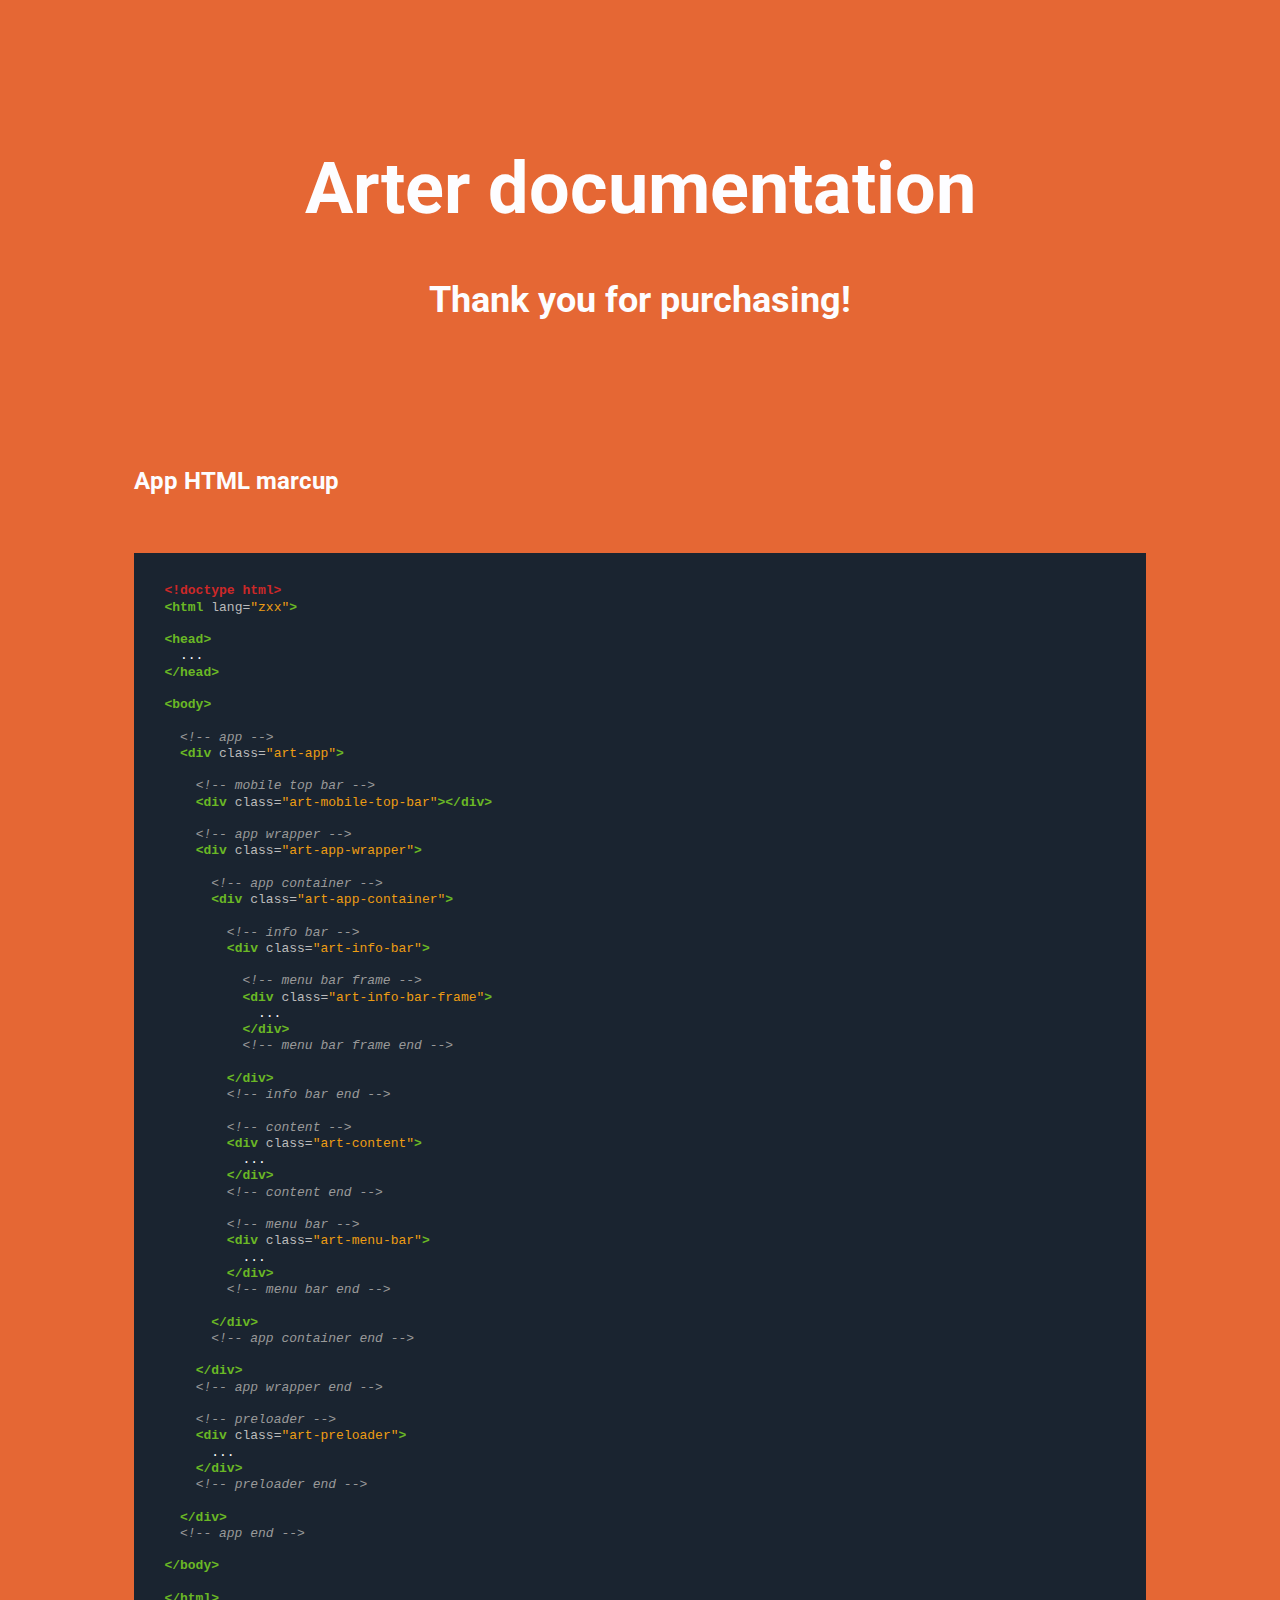
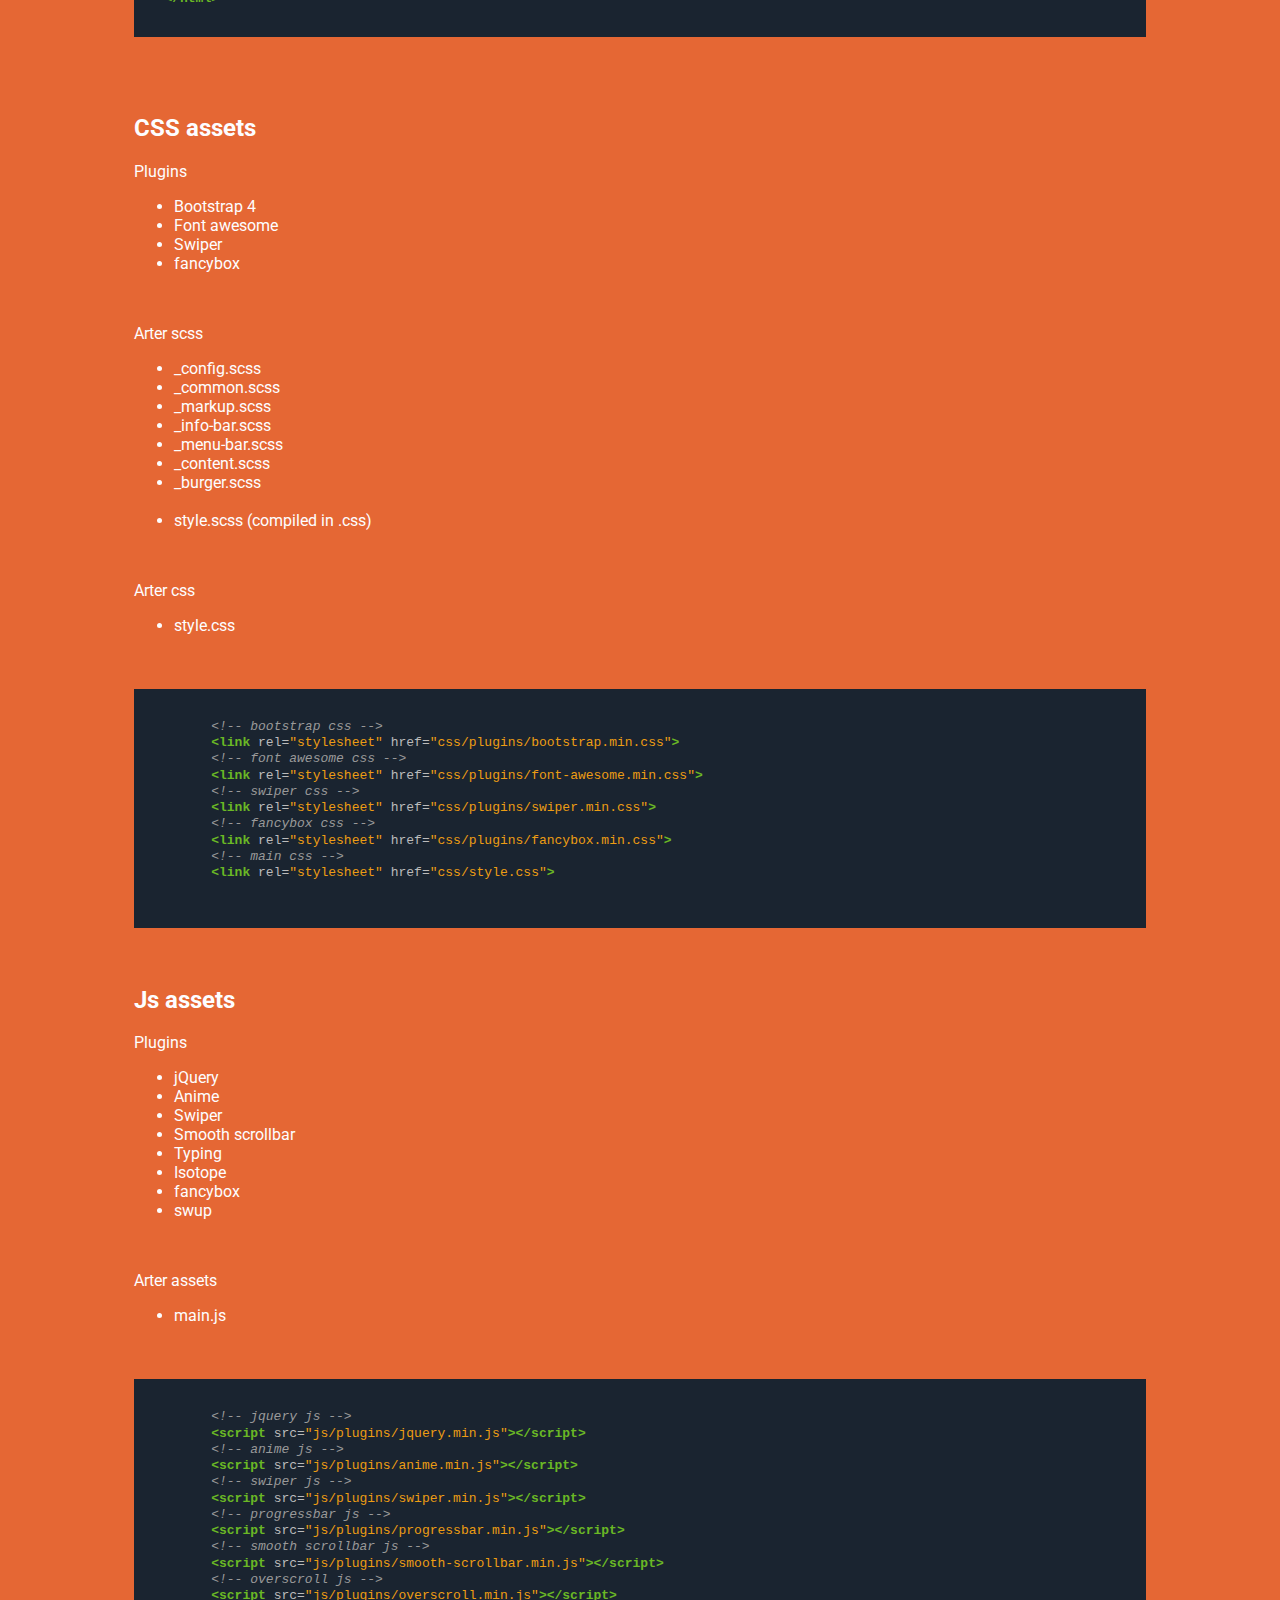
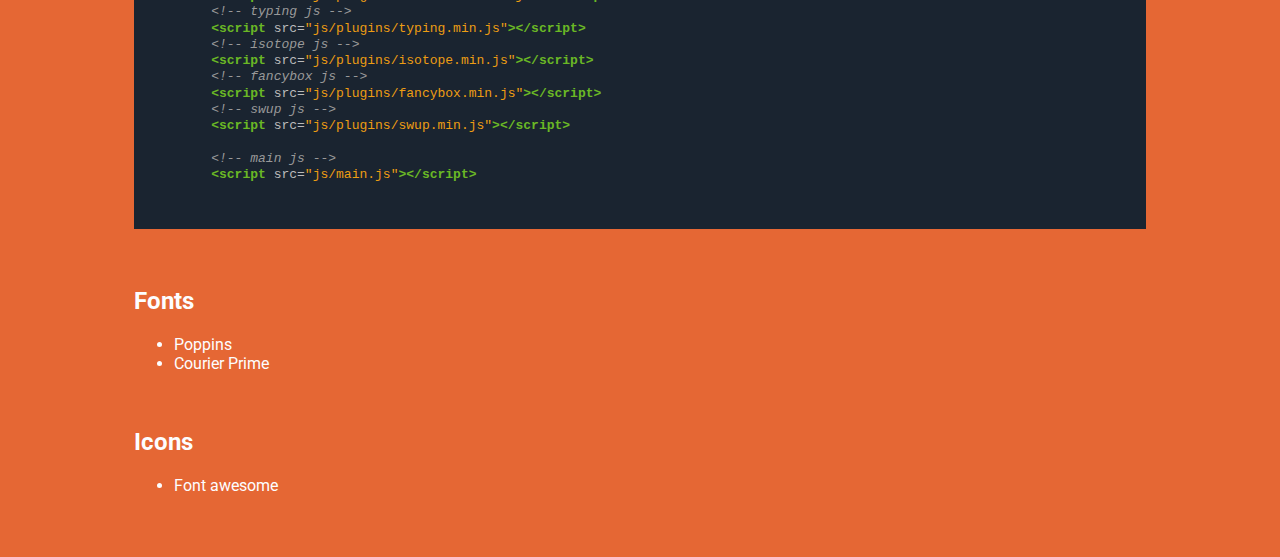
<file: documentation.html>
<!DOCTYPE html>
<html lang="zxx">

<head>
  <meta charset="UTF-8">
  <title>Arter documentation</title>
  <style>
    @import url('https://fonts.googleapis.com/css?family=Roboto:100,100i,300,300i,400,400i,500,500i,700,700i,900,900i');

    body {
      font-family: 'Roboto', sans-serif;
      background-color: #E56734;
      color: #FDFDFF;
    }

    header {
      padding: 90px 0;
    }

    .container {
      width: 80%;
      margin: 0 auto;
    }

    h1 {
      font-size: 72px;
      text-align: center;
    }

    h3 {
      font-size: 36px;
      text-align: center;
    }

    a {
      color: #FDFDFF;
      text-decoration: none;
    }

    a:hover {
      color: #FDFDFF;
      text-decoration: underline;
    }

    pre {
      overflow-x: scroll;
      padding: 30px;
      background-color: #1A2430;
      color: #FDFDFF;
    }
  </style>
  
</head>

<body>
  <div class="container">
    <header>
      <h1>Arter documentation</h1>
      <h3>Thank you for purchasing!</h3>
    </header>
    <section class="marcup">
      <h2>App HTML marcup</h2>
      <br>
      <br>


      <!-- HTML generated using hilite.me --><div><pre style="margin: 0; line-height: 125%"><span style="color: #cd2828; font-weight: bold">&lt;!doctype html&gt;</span>
<span style="color: #6ab825; font-weight: bold">&lt;html</span> <span style="color: #bbbbbb">lang=</span><span style="color: #ed9d13">&quot;zxx&quot;</span><span style="color: #6ab825; font-weight: bold">&gt;</span>

<span style="color: #6ab825; font-weight: bold">&lt;head&gt;</span>
  ...
<span style="color: #6ab825; font-weight: bold">&lt;/head&gt;</span>

<span style="color: #6ab825; font-weight: bold">&lt;body&gt;</span>

  <span style="color: #999999; font-style: italic">&lt;!-- app --&gt;</span>
  <span style="color: #6ab825; font-weight: bold">&lt;div</span> <span style="color: #bbbbbb">class=</span><span style="color: #ed9d13">&quot;art-app&quot;</span><span style="color: #6ab825; font-weight: bold">&gt;</span>

    <span style="color: #999999; font-style: italic">&lt;!-- mobile top bar --&gt;</span>
    <span style="color: #6ab825; font-weight: bold">&lt;div</span> <span style="color: #bbbbbb">class=</span><span style="color: #ed9d13">&quot;art-mobile-top-bar&quot;</span><span style="color: #6ab825; font-weight: bold">&gt;&lt;/div&gt;</span>

    <span style="color: #999999; font-style: italic">&lt;!-- app wrapper --&gt;</span>
    <span style="color: #6ab825; font-weight: bold">&lt;div</span> <span style="color: #bbbbbb">class=</span><span style="color: #ed9d13">&quot;art-app-wrapper&quot;</span><span style="color: #6ab825; font-weight: bold">&gt;</span>

      <span style="color: #999999; font-style: italic">&lt;!-- app container --&gt;</span>
      <span style="color: #6ab825; font-weight: bold">&lt;div</span> <span style="color: #bbbbbb">class=</span><span style="color: #ed9d13">&quot;art-app-container&quot;</span><span style="color: #6ab825; font-weight: bold">&gt;</span>

        <span style="color: #999999; font-style: italic">&lt;!-- info bar --&gt;</span>
        <span style="color: #6ab825; font-weight: bold">&lt;div</span> <span style="color: #bbbbbb">class=</span><span style="color: #ed9d13">&quot;art-info-bar&quot;</span><span style="color: #6ab825; font-weight: bold">&gt;</span>

          <span style="color: #999999; font-style: italic">&lt;!-- menu bar frame --&gt;</span>
          <span style="color: #6ab825; font-weight: bold">&lt;div</span> <span style="color: #bbbbbb">class=</span><span style="color: #ed9d13">&quot;art-info-bar-frame&quot;</span><span style="color: #6ab825; font-weight: bold">&gt;</span>
            ...
          <span style="color: #6ab825; font-weight: bold">&lt;/div&gt;</span>
          <span style="color: #999999; font-style: italic">&lt;!-- menu bar frame end --&gt;</span>

        <span style="color: #6ab825; font-weight: bold">&lt;/div&gt;</span>
        <span style="color: #999999; font-style: italic">&lt;!-- info bar end --&gt;</span>

        <span style="color: #999999; font-style: italic">&lt;!-- content --&gt;</span>
        <span style="color: #6ab825; font-weight: bold">&lt;div</span> <span style="color: #bbbbbb">class=</span><span style="color: #ed9d13">&quot;art-content&quot;</span><span style="color: #6ab825; font-weight: bold">&gt;</span>
          ...
        <span style="color: #6ab825; font-weight: bold">&lt;/div&gt;</span>
        <span style="color: #999999; font-style: italic">&lt;!-- content end --&gt;</span>

        <span style="color: #999999; font-style: italic">&lt;!-- menu bar --&gt;</span>
        <span style="color: #6ab825; font-weight: bold">&lt;div</span> <span style="color: #bbbbbb">class=</span><span style="color: #ed9d13">&quot;art-menu-bar&quot;</span><span style="color: #6ab825; font-weight: bold">&gt;</span>
          ...
        <span style="color: #6ab825; font-weight: bold">&lt;/div&gt;</span>
        <span style="color: #999999; font-style: italic">&lt;!-- menu bar end --&gt;</span>

      <span style="color: #6ab825; font-weight: bold">&lt;/div&gt;</span>
      <span style="color: #999999; font-style: italic">&lt;!-- app container end --&gt;</span>

    <span style="color: #6ab825; font-weight: bold">&lt;/div&gt;</span>
    <span style="color: #999999; font-style: italic">&lt;!-- app wrapper end --&gt;</span>

    <span style="color: #999999; font-style: italic">&lt;!-- preloader --&gt;</span>
    <span style="color: #6ab825; font-weight: bold">&lt;div</span> <span style="color: #bbbbbb">class=</span><span style="color: #ed9d13">&quot;art-preloader&quot;</span><span style="color: #6ab825; font-weight: bold">&gt;</span>
      ...
    <span style="color: #6ab825; font-weight: bold">&lt;/div&gt;</span>
    <span style="color: #999999; font-style: italic">&lt;!-- preloader end --&gt;</span>

  <span style="color: #6ab825; font-weight: bold">&lt;/div&gt;</span>
  <span style="color: #999999; font-style: italic">&lt;!-- app end --&gt;</span>

<span style="color: #6ab825; font-weight: bold">&lt;/body&gt;</span>

<span style="color: #6ab825; font-weight: bold">&lt;/html&gt;</span>
</pre></div>



      <br>

    </section>
    <section class="css-assets">
      <br>
      <br>
      <h2>CSS assets</h2>
      <p>Plugins</p>
      <ul>
        <li><a target="_blank" href="https://getbootstrap.com">Bootstrap 4</a></li>
        <li><a target="_blank" href="https://fontawesome.com/v4.7.0/icons/">Font awesome</a></li>
        <li><a target="_blank" href="https://idangero.us/swiper/">Swiper</a></li>
        <li><a target="_blank" href="https://fancyapps.com/fancybox/3/">fancybox</a></li>
      </ul>
      <br>
      <p>Arter scss</p>
      <ul>
        <li>_config.scss</li>
        <li>_common.scss</li>
        <li>_markup.scss</li>
        <li>_info-bar.scss</li>
        <li>_menu-bar.scss</li>
        <li>_content.scss</li>
        <li>_burger.scss</li>
        <br>
        <li>style.scss (compiled in .css)</li>
      </ul>
      <br>
      <p>Arter css</p>
      <ul>
        <li>style.css</li>
      </ul>
      <br>
      <br>


      <!-- HTML generated using hilite.me --><div><pre style="margin: 0; line-height: 125%">      <span style="color: #999999; font-style: italic">&lt;!-- bootstrap css --&gt;</span>
      <span style="color: #6ab825; font-weight: bold">&lt;link</span> <span style="color: #bbbbbb">rel=</span><span style="color: #ed9d13">&quot;stylesheet&quot;</span> <span style="color: #bbbbbb">href=</span><span style="color: #ed9d13">&quot;css/plugins/bootstrap.min.css&quot;</span><span style="color: #6ab825; font-weight: bold">&gt;</span>
      <span style="color: #999999; font-style: italic">&lt;!-- font awesome css --&gt;</span>
      <span style="color: #6ab825; font-weight: bold">&lt;link</span> <span style="color: #bbbbbb">rel=</span><span style="color: #ed9d13">&quot;stylesheet&quot;</span> <span style="color: #bbbbbb">href=</span><span style="color: #ed9d13">&quot;css/plugins/font-awesome.min.css&quot;</span><span style="color: #6ab825; font-weight: bold">&gt;</span>
      <span style="color: #999999; font-style: italic">&lt;!-- swiper css --&gt;</span>
      <span style="color: #6ab825; font-weight: bold">&lt;link</span> <span style="color: #bbbbbb">rel=</span><span style="color: #ed9d13">&quot;stylesheet&quot;</span> <span style="color: #bbbbbb">href=</span><span style="color: #ed9d13">&quot;css/plugins/swiper.min.css&quot;</span><span style="color: #6ab825; font-weight: bold">&gt;</span>
      <span style="color: #999999; font-style: italic">&lt;!-- fancybox css --&gt;</span>
      <span style="color: #6ab825; font-weight: bold">&lt;link</span> <span style="color: #bbbbbb">rel=</span><span style="color: #ed9d13">&quot;stylesheet&quot;</span> <span style="color: #bbbbbb">href=</span><span style="color: #ed9d13">&quot;css/plugins/fancybox.min.css&quot;</span><span style="color: #6ab825; font-weight: bold">&gt;</span>
      <span style="color: #999999; font-style: italic">&lt;!-- main css --&gt;</span>
      <span style="color: #6ab825; font-weight: bold">&lt;link</span> <span style="color: #bbbbbb">rel=</span><span style="color: #ed9d13">&quot;stylesheet&quot;</span> <span style="color: #bbbbbb">href=</span><span style="color: #ed9d13">&quot;css/style.css&quot;</span><span style="color: #6ab825; font-weight: bold">&gt;</span>
      </pre></div>




    </section>
    <section class="js assets">
      <br>
      <br>
      <h2>Js assets</h2>
      <p>Plugins</p>
      <ul>
        <li><a target="_blank" href="https://jquery.com">jQuery</a></li>
        <li><a target="_blank" href="http://animejs.com">Anime</a></li>
        <li><a target="_blank" href="https://idangero.us/swiper/">Swiper</a></li>
        <li><a target="_blank" href="https://idiotwu.github.io/smooth-scrollbar/">Smooth scrollbar</a></li>
        <li><a target="_blank" href="#.">Typing</a></li>
        <li><a target="_blank" href="https://isotope.metafizzy.co">Isotope</a></li>
        <li><a target="_blank" href="https://fancyapps.com/fancybox/3/">fancybox</a></li>
        <li><a target="_blank" href="https://swup.js.org">swup</a></li>
      </ul>
      <br>
      <p>Arter assets</p>
      <ul>
        <li>main.js</li>
      </ul>
      <br>
      <br>

      <!-- HTML generated using hilite.me --><div><pre style="margin: 0; line-height: 125%"><span style="color: #999999; font-style: italic">      &lt;!-- jquery js --&gt;</span>
      <span style="color: #6ab825; font-weight: bold">&lt;script </span><span style="color: #bbbbbb">src=</span><span style="color: #ed9d13">&quot;js/plugins/jquery.min.js&quot;</span><span style="color: #6ab825; font-weight: bold">&gt;&lt;/script&gt;</span>
      <span style="color: #999999; font-style: italic">&lt;!-- anime js --&gt;</span>
      <span style="color: #6ab825; font-weight: bold">&lt;script </span><span style="color: #bbbbbb">src=</span><span style="color: #ed9d13">&quot;js/plugins/anime.min.js&quot;</span><span style="color: #6ab825; font-weight: bold">&gt;&lt;/script&gt;</span>
      <span style="color: #999999; font-style: italic">&lt;!-- swiper js --&gt;</span>
      <span style="color: #6ab825; font-weight: bold">&lt;script </span><span style="color: #bbbbbb">src=</span><span style="color: #ed9d13">&quot;js/plugins/swiper.min.js&quot;</span><span style="color: #6ab825; font-weight: bold">&gt;&lt;/script&gt;</span>
      <span style="color: #999999; font-style: italic">&lt;!-- progressbar js --&gt;</span>
      <span style="color: #6ab825; font-weight: bold">&lt;script </span><span style="color: #bbbbbb">src=</span><span style="color: #ed9d13">&quot;js/plugins/progressbar.min.js&quot;</span><span style="color: #6ab825; font-weight: bold">&gt;&lt;/script&gt;</span>
      <span style="color: #999999; font-style: italic">&lt;!-- smooth scrollbar js --&gt;</span>
      <span style="color: #6ab825; font-weight: bold">&lt;script </span><span style="color: #bbbbbb">src=</span><span style="color: #ed9d13">&quot;js/plugins/smooth-scrollbar.min.js&quot;</span><span style="color: #6ab825; font-weight: bold">&gt;&lt;/script&gt;</span>
      <span style="color: #999999; font-style: italic">&lt;!-- overscroll js --&gt;</span>
      <span style="color: #6ab825; font-weight: bold">&lt;script </span><span style="color: #bbbbbb">src=</span><span style="color: #ed9d13">&quot;js/plugins/overscroll.min.js&quot;</span><span style="color: #6ab825; font-weight: bold">&gt;&lt;/script&gt;</span>
      <span style="color: #999999; font-style: italic">&lt;!-- typing js --&gt;</span>
      <span style="color: #6ab825; font-weight: bold">&lt;script </span><span style="color: #bbbbbb">src=</span><span style="color: #ed9d13">&quot;js/plugins/typing.min.js&quot;</span><span style="color: #6ab825; font-weight: bold">&gt;&lt;/script&gt;</span>
      <span style="color: #999999; font-style: italic">&lt;!-- isotope js --&gt;</span>
      <span style="color: #6ab825; font-weight: bold">&lt;script </span><span style="color: #bbbbbb">src=</span><span style="color: #ed9d13">&quot;js/plugins/isotope.min.js&quot;</span><span style="color: #6ab825; font-weight: bold">&gt;&lt;/script&gt;</span>
      <span style="color: #999999; font-style: italic">&lt;!-- fancybox js --&gt;</span>
      <span style="color: #6ab825; font-weight: bold">&lt;script </span><span style="color: #bbbbbb">src=</span><span style="color: #ed9d13">&quot;js/plugins/fancybox.min.js&quot;</span><span style="color: #6ab825; font-weight: bold">&gt;&lt;/script&gt;</span>
      <span style="color: #999999; font-style: italic">&lt;!-- swup js --&gt;</span>
      <span style="color: #6ab825; font-weight: bold">&lt;script </span><span style="color: #bbbbbb">src=</span><span style="color: #ed9d13">&quot;js/plugins/swup.min.js&quot;</span><span style="color: #6ab825; font-weight: bold">&gt;&lt;/script&gt;</span>

      <span style="color: #999999; font-style: italic">&lt;!-- main js --&gt;</span>
      <span style="color: #6ab825; font-weight: bold">&lt;script </span><span style="color: #bbbbbb">src=</span><span style="color: #ed9d13">&quot;js/main.js&quot;</span><span style="color: #6ab825; font-weight: bold">&gt;&lt;/script&gt;</span>
      </pre></div>




    </section>
    <section class="fonts">
      <br>
      <br>
      <h2>Fonts</h2>
      <ul>
        <li><a target="_blank" href="https://fonts.google.com/">Poppins</a></li>
        <li><a target="_blank" href="https://fonts.google.com/">Courier Prime</a></li>
      </ul>
      <br>
      <h2>Icons</h2>
      <ul>
        <li><a target="_blank" href="https://fontawesome.com">Font awesome</a></li>
      </ul>

    </section>
    <br>
    <br>
  </div>
</body>

</html>
</file>
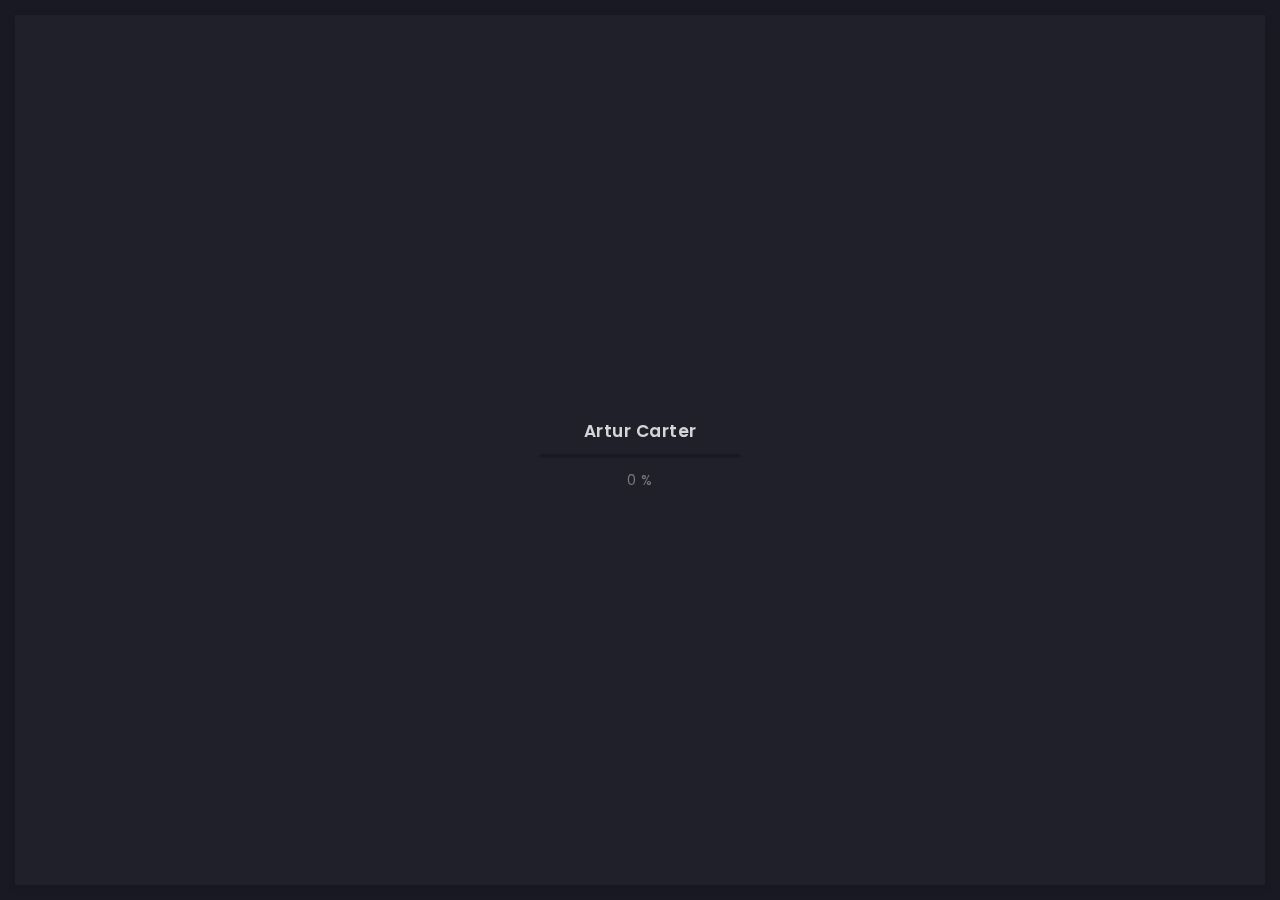
<file: onepage.html>
<!doctype html>
<html lang="zxx">

<head>
  <!-- Required meta tags -->
  <meta charset="utf-8">
  <meta name="viewport" content="width=device-width, initial-scale=1, shrink-to-fit=no">
  <!-- color of address bar in mobile browser -->
  <meta name="theme-color" content="#2B2B35">
  <!-- favicon  -->
  <link rel="shortcut icon" href="img/nd-icon.jpg" type="image/x-icon">
  <!-- bootstrap css -->
  <link rel="stylesheet" href="css/plugins/bootstrap.min.css">
  <!-- font awesome css -->
  <link rel="stylesheet" href="css/plugins/font-awesome.min.css">
  <!-- swiper css -->
  <link rel="stylesheet" href="css/plugins/swiper.min.css">
  <!-- fancybox css -->
  <link rel="stylesheet" href="css/plugins/fancybox.min.css">
  <!-- main css -->
  <link rel="stylesheet" href="css/style.css">

  <title>Nitish Portfolio</title>
</head>

<body>

  <!-- app -->
  <div class="art-app art-app-onepage">

    <!-- mobile top bar -->
    <div class="art-mobile-top-bar"></div>

    <!-- app wrapper -->
    <div class="art-app-wrapper">

      <!-- app container end -->
      <div class="art-app-container">

        <!-- info bar -->
        <div class="art-info-bar">

          <!-- menu bar frame -->
          <div class="art-info-bar-frame">

            <!-- info bar header -->
            <div class="art-info-bar-header">
              <!-- info bar button -->
              <a class="art-info-bar-btn" href="#.">
                <!-- icon -->
                <i class="fas fa-ellipsis-v"></i>
              </a>
              <!-- info bar button end -->
            </div>
            <!-- info bar header end -->

            <!-- info bar header -->
            <div class="art-header">
              <!-- avatar -->
              <div class="art-avatar">
                <a data-fancybox="avatar" href="img/face-small.jpeg" class="art-avatar-curtain">
                  <img src="img/face-small.jpeg" alt="avatar">
                  <i class="fas fa-expand"></i>
                </a>
                <!-- available -->
                <div class="art-lamp-light">
                  <!-- add class 'art-not-available' if not available-->
                  <div class="art-available-lamp"></div>
                </div>
              </div>
              <!-- avatar end -->
              <!-- name -->
              <h5 class="art-name mb-10">Nitish Devrani</h5>
              <!-- post -->
              <div class="art-sm-text">Full Stack Developer<br>
                <i class="fas fa-chevron-down"></i> <br>
                    <i class="fas fa-globe"></i> <i class="fas fa-ellipsis-v"></i>
                    <i class="fas fa-mobile-alt"></i> <i class="fas fa-ellipsis-v"></i>
                    <i class="fas fa-laptop"></i> <i class="fas fa-ellipsis-v"></i>
                    <i class="fas fa-tv"></i>
                </div>
            </div>
            <!-- info bar header end -->

            <!-- scroll frame -->
            <div id="scrollbar2" class="art-scroll-frame">

              <!-- info bar about -->
              <div class="art-table p-15-15">
                <!-- about text -->
                <ul>
                  <!-- country -->
                  <li>
                    <h6>Address:</h6><span>Gurugram,India</span>
                  </li>
                  <!-- city -->
                  <li>
                    <h6>Company:</h6><span>Oodles Technologies</span>
                  </li>
                  <!-- age -->
                  <li>
                    <h6>Position:</h6><span>Team Lead</span>
                  </li>
                </ul>
              </div>
              <!-- info bar about end -->

              <!-- divider -->
              <div class="art-ls-divider"></div>

              <!-- language skills -->
              <div class="art-lang-skills p-30-15">

                <!-- skill -->
                <div class="art-lang-skills-item">
                  <div id="circleprog1" class="art-cirkle-progress"></div>
                  <!-- title -->
                  <h6>Development</h6>
                </div>
                <!-- skill end -->

                <!-- skill -->
                <div class="art-lang-skills-item">
                  <div id="circleprog2" class="art-cirkle-progress"></div>
                  <!-- title -->
                  <h6>Communication</h6>
                </div>
                <!-- skill end -->

                <!-- skill -->
                <div class="art-lang-skills-item">
                  <div id="circleprog3" class="art-cirkle-progress"></div>
                  <!-- title -->
                  <h6>Managment</h6>
                </div>
                <!-- skill end -->

              </div>
              <!-- language skills end -->

              <!-- divider -->
              <div class="art-ls-divider"></div>

              <!-- hard skills -->
              <div class="art-hard-skills p-30-15">

                <!-- skill -->
                <div class="art-hard-skills-item">
                  <div class="art-skill-heading">
                    <!-- title -->
                    <h6>Drupal</h6>
                  </div>
                  <!-- progressbar frame -->
                  <div class="art-line-progress">
                    <!-- progressbar -->
                    <div id="lineprog1"></div>
                  </div>
                  <!-- progressbar frame end -->
                </div>
                <!-- skill end -->

                <!-- skill -->
                <div class="art-hard-skills-item">
                  <div class="art-skill-heading">
                    <!-- title -->
                    <h6>CSS</h6>
                  </div>
                  <!-- progressbar frame -->
                  <div class="art-line-progress">
                    <!-- progressbar -->
                    <div id="lineprog2"></div>
                  </div>
                  <!-- progressbar frame end -->
                </div>
                <!-- skill end -->

                <!-- skill -->
                <div class="art-hard-skills-item">
                  <div class="art-skill-heading">
                    <!-- title -->
                    <h6>Javascript</h6>
                  </div>
                  <!-- progressbar frame -->
                  <div class="art-line-progress">
                    <!-- progressbar -->
                    <div id="lineprog3"></div>
                  </div>
                  <!-- progressbar frame end -->
                </div>
                <!-- skill end -->
                

                <!-- skill -->
                <div class="art-hard-skills-item">
                  <div class="art-skill-heading">
                    <!-- title -->
                    <h6>ReactJs</h6>
                  </div>
                  <!-- progressbar frame -->
                  <div class="art-line-progress">
                    <!-- progressbar -->
                    <div id="lineprog4"></div>
                  </div>
                  <!-- progressbar frame end -->
                </div>
                <!-- skill end -->

                <!-- skill -->
                <div class="art-hard-skills-item">
                  <div class="art-skill-heading">
                    <!-- title -->
                    <h6>PHP</h6>
                  </div>
                  <!-- progressbar frame -->
                  <div class="art-line-progress">
                    <!-- progressbar -->
                    <div id="lineprog5"></div>
                  </div>
                  <!-- progressbar frame end -->
                </div>
                <!-- skill end -->

              </div>
              <!-- language skills end -->

              <!-- divider -->
              <div class="art-ls-divider"></div>

              <!-- knowledge list -->
              <ul class="art-knowledge-list p-15-0">
                <!-- list item -->
                <li>React Native, Vue Native</li>
                <!-- list item -->
                <li>SCSS, Bootstrap, Vue</li>
                <!-- list item -->
                <li>NPM, Webpack, Yarn</li>
                <!-- list item -->
                <li>GIT, Terminal, Xampp</li>
              </ul>
              <!-- knowledge list end -->

              <!-- divider -->
              <div class="art-ls-divider"></div>

              <!-- links frame -->
              <div class="art-links-frame p-15-15">

                <!-- download cv button -->
                <a href="files/nitish_resume.pdf" class="art-link" download>Download cv <i class="fas fa-download"></i></a>

              </div>
              <!-- links frame end -->

            </div>
            <!-- scroll frame end -->

            <!-- sidebar social -->
            <div class="art-ls-social">
              <!-- social link -->
              <a href="#." target="_blank"><i class="far fa-circle"></i></a>
              <!-- social link -->
              <a href="#." target="_blank"><i class="far fa-circle"></i></a>
              <!-- social link -->
              <a href="#." target="_blank"><i class="far fa-circle"></i></a>
              <!-- social link -->
              <a href="#." target="_blank"><i class="far fa-circle"></i></a>
              <!-- social link -->
              <a href="#." target="_blank"><i class="far fa-circle"></i></a>
            </div>
            <!-- sidebar social end -->

          </div>
          <!-- menu bar frame end -->

        </div>
        <!-- info bar end -->

        <!-- content -->
        <div class="art-content">

          <!-- curtain -->
          <div class="art-curtain"></div>

          <!-- top background -->
          <div class="art-top-bg" style="background-image: url(img/bg.jpg)">
            <!-- overlay -->
            <div class="art-top-bg-overlay"></div>
            <!-- overlay end -->
          </div>
          <!-- top background end -->

          <!-- swup container -->
          <div class="transition-fade" id="swup">

            <!-- scroll frame -->
            <div id="scrollbar" class="art-scroll-frame">

              <!-- container -->
              <div class="container-fluid">

                <!-- row -->
                <div class="row p-60-0 p-lg-30-0 p-md-15-0">
                  <!-- col -->
                  <div class="col-lg-12">

                    <!-- banner -->
                    <div class="art-a art-banner" style="background-image: url(img/bg.jpg)">
                      <!-- banner back -->
                      <div class="art-banner-back"></div>
                      <!-- banner dec -->
                      <div class="art-banner-dec"></div>
                      <!-- banner overlay -->
                      <div class="art-banner-overlay">
                        <!-- main title -->
                        <div class="art-banner-title">
                          <!-- title -->
                          <h1 class="mb-15">Thanks for Landing here.<br>You can call me Neon!</h1>
                          <!-- suptitle -->
                          <div class="art-lg-text art-code mb-25">&lt;<i>code</i>&gt; I build <span class="txt-rotate" data-period="2000"
                              data-rotate='[ "websites.", "Single Page WebApps.", "ios and android apps.", "Apple TV Apps.", "Linux and Mac Apps." ]'></span>&lt;/<i>code</i>&gt;</div>
                          <!-- <div class="art-buttons-frame">
                            <a href="#." class="art-btn art-btn-md"><span>Explore now</span></a>
                            <a href="#." class="art-link art-white-link art-w-chevron">Hire me</a>
                          </div> -->
                        </div>
                        <!-- main title end -->
                        <!-- photo -->
                        <img src="img/transparent-nitish.png" class="art-banner-photo" alt="Nitish Devrani">
                      </div>
                      <!-- banner overlay end -->
                    </div>
                    <!-- banner end -->

                  </div>
                  <!-- col end -->
                </div>
                <!-- row end -->

              </div>
              <!-- container end -->

              <!-- container -->
              <div class="container-fluid">

                <!-- row -->
                <div class="row p-30-0">

                  <!-- col -->
                  <div class="col-md-3 col-6">

                    <!-- couner frame -->
                    <div class="art-counter-frame">
                      <!-- counter -->
                      <div class="art-counter-box">
                        <!-- counter number -->
                        <span class="art-counter">2</span><span class="art-counter-plus">+</span>
                      </div>
                      <!-- counter end -->
                      <!-- title -->
                      <h6>Years Experience</h6>
                    </div>
                    <!-- couner frame end -->

                  </div>
                  <!-- col end -->

                  <!-- col -->
                  <div class="col-md-3 col-6">

                    <!-- couner frame -->
                    <div class="art-counter-frame">
                      <!-- counter -->
                      <div class="art-counter-box">
                        <!-- counter number -->
                        <span class="art-counter">11</span>
                      </div>
                      <!-- counter end -->
                      <!-- title -->
                      <h6>Completed Projects</h6>
                    </div>
                    <!-- couner frame end -->

                  </div>
                  <!-- col end -->

                  <!-- col -->
                  <div class="col-md-3 col-6">

                    <!-- couner frame -->
                    <div class="art-counter-frame">
                      <!-- counter -->
                      <div class="art-counter-box">
                        <!-- counter number -->
                        <span class="art-counter">7</span>
                      </div>
                      <!-- counter end -->
                      <!-- title -->
                      <h6>Happy Clients</h6>
                    </div>
                    <!-- couner frame end -->

                  </div>
                  <!-- col end -->

                  <!-- col -->
                  <div class="col-md-3 col-6">

                    <!-- couner frame -->
                    <div class="art-counter-frame">
                      <!-- counter -->
                      <div class="art-counter-box">
                        <!-- counter number -->
                        <span class="art-counter">10</span><span class="art-counter-plus">+</span>
                      </div>
                      <!-- counter end -->
                      <!-- title -->
                      <h6>Certificates and Awards</h6>
                    </div>
                    <!-- couner frame end -->

                  </div>
                  <!-- col end -->

                </div>
                <!-- row end -->

              </div>
              <!-- container end -->

              <!-- container -->
              <div class="container-fluid">

                <!-- row -->
                <div class="row">

                  <!-- col -->
                  <div class="col-lg-12">

                    <!-- section title -->
                    <div class="art-section-title">
                      <!-- title frame -->
                      <div class="art-title-frame">
                        <!-- title -->
                        <h4>Projects Categories</h4>
                      </div>
                      <!-- title frame end -->
                    </div>
                    <!-- section title end -->

                  </div>
                  <!-- col end -->

                  <!-- col -->
                  <div class="col-lg-4 col-md-6">

                    <!-- service -->
                    <div class="art-a art-service-icon-box">
                      <!-- service content -->
                      <div class="art-service-ib-content">
                        <!-- title -->
                        <h5 class="mb-15">Web Development</h5>
                        <!-- text -->
                        <div class="mb-15">Created websites with Php, Drupal, Wordpress, Reactjs, Html, CSS and Js.</div>
                      </div>
                      <!-- service content end -->
                    </div>
                    <!-- service end -->

                  </div>
                  <!-- col end -->

                  <!-- col -->
                  <div class="col-lg-4 col-md-6">

                    <!-- service -->
                    <div class="art-a art-service-icon-box">
                      <!-- service content -->
                      <div class="art-service-ib-content">
                        <!-- title -->
                        <h5 class="mb-15">Graphic Design</h5>
                        <!-- text -->
                        <div class="mb-15">Designed UI for several Websites and Apps. Love to Design Logo and Graphics also.</div>
                      </div>
                      <!-- service content end -->
                    </div>
                    <!-- service end -->

                  </div>
                  <!-- col end -->

                  <!-- col -->
                  <div class="col-lg-4 col-md-6">

                    <!-- service -->
                    <div class="art-a art-service-icon-box">
                      <!-- service content -->
                      <div class="art-service-ib-content">
                        <!-- title -->
                        <h5 class="mb-15">Sound Design</h5>
                        <!-- text -->
                        <div class="mb-15">Lorem ipsum dolor sit amet, consectetur adipisicing elit. Delectus esse commodi deserunt vitae, vero quasi! Veniam quaerat tenetur pariatur doloribus.</div>
                        <!-- button -->
                        <div class="art-buttons-frame"><a href="#." class="art-link art-color-link art-w-chevron">Order now</a></div>
                      </div>
                      <!-- service content end -->
                    </div>
                    <!-- service end -->

                  </div>
                  <!-- col end -->

                  <!-- col -->
                  <div class="col-lg-4 col-md-6">

                    <!-- service -->
                    <div class="art-a art-service-icon-box">
                      <!-- service content -->
                      <div class="art-service-ib-content">
                        <!-- title -->
                        <h5 class="mb-15">Game Design</h5>
                        <!-- text -->
                        <div class="mb-15">Lorem ipsum dolor sit amet, consectetur adipisicing elit. Delectus esse commodi deserunt vitae, vero quasi! Veniam quaerat tenetur pariatur doloribus.</div>
                        <!-- button -->
                        <div class="art-buttons-frame"><a href="#." class="art-link art-color-link art-w-chevron">Order now</a></div>
                      </div>
                      <!-- service content end -->
                    </div>
                    <!-- service end -->

                  </div>
                  <!-- col end -->

                  <!-- col -->
                  <div class="col-lg-4 col-md-6">

                    <!-- service -->
                    <div class="art-a art-service-icon-box">
                      <!-- service content -->
                      <div class="art-service-ib-content">
                        <!-- title -->
                        <h5 class="mb-15">Advertising</h5>
                        <!-- text -->
                        <div class="mb-15">Lorem ipsum dolor sit amet, consectetur adipisicing elit. Delectus esse commodi deserunt vitae, vero quasi! Veniam quaerat tenetur pariatur doloribus.</div>
                        <!-- button -->
                        <div class="art-buttons-frame"><a href="#." class="art-link art-color-link art-w-chevron">Order now</a></div>
                      </div>
                      <!-- service content end -->
                    </div>
                    <!-- service end -->

                  </div>
                  <!-- col end -->

                </div>
                <!-- row end -->

              </div>
              <!-- container end -->

              <!-- container -->
              <div class="container-fluid">

                <!-- row -->
                <div class="row p-0-0">

                  <!-- col -->
                  <div class="col-lg-12">

                    <!-- section title -->
                    <div class="art-section-title">
                      <!-- title frame -->
                      <div class="art-title-frame">
                        <!-- title -->
                        <h4>Price Plans</h4>
                      </div>
                      <!-- title frame end -->
                    </div>
                    <!-- section title end -->

                  </div>
                  <!-- col end -->

                  <!-- col -->
                  <div class="col-lg-4">

                    <!-- price -->
                    <div class="art-a art-price">
                      <!-- price body -->
                      <div class="art-price-body">
                        <h5 class="mb-30">Starter Price</h5>
                        <!-- price cost -->
                        <div class="art-price-cost">
                          <div class="art-number">FREE<sup>*</sup></div>
                        </div>
                        <!-- price cost end -->
                        <!-- price list -->
                        <ul class="art-price-list">
                          <!-- list item -->
                          <li>Ui Design</li>
                          <!-- list item -->
                          <li>Web Development</li>
                          <!-- list item -->
                          <li class="art-empty-item">Logo design</li>
                          <!-- list item -->
                          <li class="art-empty-item">SEO optimization</li>
                          <!-- list item -->
                          <li class="art-empty-item">Wordpress integration</li>
                        </ul>
                        <!-- price list end -->
                        <!-- button -->
                        <a href="#." class="art-link art-color-link art-w-chevron">Order now</a>
                        <div class="art-asterisk"><sup>*</sup>Free only when ordering paid services</div>
                      </div>
                      <!-- price body end -->
                    </div>
                    <!-- price end -->

                  </div>
                  <!-- grid -->

                  <!-- col -->
                  <div class="col-lg-4">

                    <!-- price -->
                    <div class="art-a art-price art-popular-price">
                      <!-- price body -->
                      <div class="art-price-body">
                        <h5 class="mb-30">Hourly payment</h5>
                        <!-- price cost -->
                        <div class="art-price-cost">
                          <div class="art-number"><span>$</span>29<span>h</span></div>
                        </div>
                        <!-- price cost end -->
                        <!-- price list -->
                        <ul class="art-price-list">
                          <!-- list item -->
                          <li>Ui Design</li>
                          <!-- list item -->
                          <li>Web Development</li>
                          <!-- list item -->
                          <li>Logo design</li>
                          <!-- list item -->
                          <li class="art-empty-item">SEO optimization</li>
                          <!-- list item -->
                          <li class="art-empty-item">Wordpress integration</li>
                        </ul>
                        <!-- price list end -->
                        <!-- button -->
                        <a href="#." class="art-link art-color-link art-w-chevron">Order now</a>
                      </div>
                      <!-- price body end -->
                    </div>
                    <!-- price end -->

                  </div>
                  <!-- col end -->

                  <!-- col -->
                  <div class="col-lg-4">

                    <!-- price -->
                    <div class="art-a art-price">
                      <!-- price body -->
                      <div class="art-price-body">
                        <h5 class="mb-30"> Full time</h5>
                        <!-- price cost -->
                        <div class="art-price-cost">
                          <div class="art-number"><span>$</span>2999<span>m</span></div>
                        </div>
                        <!-- price cost end -->
                        <!-- price list -->
                        <ul class="art-price-list">
                          <!-- list item -->
                          <li>Ui Design</li>
                          <!-- list item -->
                          <li>Web Development</li>
                          <!-- list item -->
                          <li>Logo design</li>
                          <!-- list item -->
                          <li>SEO optimization</li>
                          <!-- list item -->
                          <li>Wordpress integration</li>
                        </ul>
                        <!-- price list end -->
                        <!-- button -->
                        <a href="#." class="art-link art-color-link art-w-chevron">Order now</a>
                      </div>
                      <!-- price body end -->
                    </div>
                    <!-- price end -->

                  </div>
                  <!-- col end -->

                </div>
                <!-- row end -->

              </div>
              <!-- container end -->

              <!-- container -->
              <div class="container-fluid">

                <!-- row -->
                <div class="row">

                  <!-- col -->
                  <div class="col-lg-12">

                    <!-- section title -->
                    <div class="art-section-title">
                      <!-- title frame -->
                      <div class="art-title-frame">
                        <!-- title -->
                        <h4>Recommendations</h4>
                      </div>
                      <!-- title frame end -->
                    </div>
                    <!-- section title end -->

                  </div>
                  <!-- col end -->

                  <!-- col -->
                  <div class="col-lg-12">

                    <!-- slider container -->
                    <div class="swiper-container art-testimonial-slider" style="overflow: visible">
                      <!-- slider wrapper -->
                      <div class="swiper-wrapper">
                        <!-- slide -->
                        <div class="swiper-slide">

                          <!-- testimonial -->
                          <div class="art-a art-testimonial">
                            <!-- testimonial body -->
                            <div class="testimonial-body">
                              <!-- photo -->
                              <img class="art-testimonial-face" src="img/testimonials/face-1.jpg" alt="face">
                              <!-- name -->
                              <h5>Paul Trueman</h5>
                              <div class="art-el-suptitle mb-15">Template author</div>
                              <!-- text -->
                              <div class="mb-15">Working with Artur has been a pleasure. Better yet - I alerted them of a minor issue before going to sleep. The issue was fixed the next morning. I couldn't ask for better support. Thank you Artur!
                                This is easily a 5 star freelancer.</div>
                            </div>
                            <!-- testimonial body end -->
                            <!-- testimonial footer -->
                            <div class="art-testimonial-footer">
                              <div class="art-left-side">
                                <!-- star rate -->
                                <ul class="art-star-rate">
                                  <li><i class="fas fa-star"></i></li>
                                  <li><i class="fas fa-star"></i></li>
                                  <li><i class="fas fa-star"></i></li>
                                  <li><i class="fas fa-star"></i></li>
                                  <li><i class="fas fa-star"></i></li>
                                </ul>
                                <!-- star rate end -->
                              </div>
                              <div class="art-right-side">

                              </div>
                            </div>
                            <!-- testimonial footer end -->
                          </div>
                          <!-- testimonial end -->

                        </div>
                        <!-- slide end -->

                        <!-- slide -->
                        <div class="swiper-slide">

                          <!-- testimonial -->
                          <div class="art-a art-testimonial">
                            <!-- testimonial body -->
                            <div class="testimonial-body">
                              <!-- photo -->
                              <img class="art-testimonial-face" src="img/testimonials/face-2.jpg" alt="face">
                              <!-- name -->
                              <h5>Paul Trueman</h5>
                              <div class="art-el-suptitle mb-15">Template author</div>
                              <!-- text -->
                              <div class="mb-15">Working with Artur has been a pleasure. Better yet - I alerted them of a minor issue before going to sleep. The issue was fixed the next morning. I couldn't ask for better support. Thank you Artur!
                                This is easily a 5 star freelancer.</div>
                            </div>
                            <!-- testimonial body end -->
                            <!-- testimonial footer -->
                            <div class="art-testimonial-footer">
                              <div class="art-left-side">
                                <!-- star rate -->
                                <ul class="art-star-rate">
                                  <li><i class="fas fa-star"></i></li>
                                  <li><i class="fas fa-star"></i></li>
                                  <li><i class="fas fa-star"></i></li>
                                  <li><i class="fas fa-star"></i></li>
                                  <li class="art-empty-item"><i class="fas fa-star"></i></li>
                                </ul>
                                <!-- star rate end -->
                              </div>
                              <div class="art-right-side">

                              </div>
                            </div>
                            <!-- testimonial footer end -->
                          </div>
                          <!-- testimonial end -->

                        </div>
                        <!-- slide end -->

                        <!-- slide -->
                        <div class="swiper-slide">

                          <!-- testimonial -->
                          <div class="art-a art-testimonial">
                            <!-- testimonial body -->
                            <div class="testimonial-body">
                              <!-- photo -->
                              <img class="art-testimonial-face" src="img/testimonials/face-3.jpg" alt="face">
                              <!-- name -->
                              <h5>Paul Trueman</h5>
                              <div class="art-el-suptitle mb-15">Template author</div>
                              <!-- text -->
                              <div class="mb-15">Working with Artur has been a pleasure. Better yet - I alerted them of a minor issue before going to sleep. The issue was fixed the next morning. I couldn't ask for better support. Thank you Artur!
                                This is easily a 5 star freelancer.</div>
                            </div>
                            <!-- testimonial body end -->
                            <!-- testimonial footer -->
                            <div class="art-testimonial-footer">
                              <div class="art-left-side">
                                <!-- star rate -->
                                <ul class="art-star-rate">
                                  <li><i class="fas fa-star"></i></li>
                                  <li><i class="fas fa-star"></i></li>
                                  <li><i class="fas fa-star"></i></li>
                                  <li><i class="fas fa-star"></i></li>
                                  <li><i class="fas fa-star"></i></li>
                                </ul>
                                <!-- star rate end -->
                              </div>
                              <div class="art-right-side">

                              </div>
                            </div>
                            <!-- testimonial footer end -->
                          </div>
                          <!-- testimonial end -->

                        </div>
                        <!-- slide end -->

                        <!-- slide -->
                        <div class="swiper-slide">

                          <!-- testimonial -->
                          <div class="art-a art-testimonial">
                            <!-- testimonial body -->
                            <div class="testimonial-body">
                              <!-- photo -->
                              <img class="art-testimonial-face" src="img/testimonials/face-4.jpg" alt="face">
                              <!-- name -->
                              <h5>Paul Trueman</h5>
                              <div class="art-el-suptitle mb-15">Template author</div>
                              <!-- text -->
                              <div class="mb-15">Working with Artur has been a pleasure. Better yet - I alerted them of a minor issue before going to sleep. The issue was fixed the next morning. I couldn't ask for better support. Thank you Artur!
                                This is easily a 5 star freelancer.</div>
                            </div>
                            <!-- testimonial body end -->
                            <!-- testimonial footer -->
                            <div class="art-testimonial-footer">
                              <div class="art-left-side">
                                <!-- star rate -->
                                <ul class="art-star-rate">
                                  <li><i class="fas fa-star"></i></li>
                                  <li><i class="fas fa-star"></i></li>
                                  <li><i class="fas fa-star"></i></li>
                                  <li><i class="fas fa-star"></i></li>
                                  <li><i class="fas fa-star"></i></li>
                                </ul>
                                <!-- star rate end -->
                              </div>
                              <div class="art-right-side">

                              </div>
                            </div>
                            <!-- testimonial footer end -->
                          </div>
                          <!-- testimonial end -->

                        </div>
                        <!-- slide end -->

                      </div>
                      <!-- slider wrapper end -->
                    </div>
                    <!-- slider container end -->

                  </div>
                  <!-- col end -->

                  <!-- col -->
                  <div class="col-lg-12">

                    <!-- slider navigation -->
                    <div class="art-slider-navigation">

                      <!-- left side -->
                      <div class="art-sn-left">

                        <!-- slider pagination -->
                        <div class="swiper-pagination"></div>

                      </div>
                      <!-- left side end -->

                      <!-- right side -->
                      <div class="art-sn-right">

                        <!-- slider navigation -->
                        <div class="art-slider-nav-frame">
                          <!-- prev -->
                          <div class="art-slider-nav art-testi-swiper-prev"><i class="fas fa-chevron-left"></i></div>
                          <!-- next -->
                          <div class="art-slider-nav art-testi-swiper-next"><i class="fas fa-chevron-right"></i></div>
                        </div>
                        <!-- slider navigation -->

                      </div>
                      <!-- right side end -->

                    </div>
                    <!-- slider navigation end -->

                  </div>
                  <!-- col end -->

                </div>
                <!-- row end -->

              </div>
              <!-- container end -->

              <!-- container -->
              <div class="container-fluid">

                <!-- row -->
                <div class="row p-30-0">

                  <!-- col -->
                  <div class="col-lg-12">

                    <!-- section title -->
                    <div class="art-section-title">
                      <!-- title frame -->
                      <div class="art-title-frame">
                        <!-- title -->
                        <h4>Works</h4>
                      </div>
                      <!-- title frame end -->
                      <!-- right frame -->
                      <div class="art-right-frame">
                        <!-- filter -->
                        <div class="art-filter">
                          <!-- filter link -->
                          <a href="#" data-filter="*" class="art-link art-current">All Categories</a>
                          <!-- filter link -->
                          <a href="#" data-filter=".webTemplates" class="art-link">Web Templates</a>
                          <!-- filter link -->
                          <a href="#" data-filter=".logos" class="art-link">Logos</a>
                          <!-- filter link -->
                          <a href="#" data-filter=".drawings" class="art-link">Drawings</a>
                          <!-- filter link -->
                          <a href="#" data-filter=".ui" class="art-link">UI Elements</a>
                        </div>
                        <!-- filter end -->
                      </div>
                      <!-- right frame end -->
                    </div>
                    <!-- section title end -->

                  </div>
                  <!-- col end -->

                  <div class="art-grid art-grid-3-col art-gallery">

                    <!-- grid item -->
                    <div class="art-grid-item webTemplates">
                      <!-- grid item frame -->
                      <a data-fancybox="gallery" href="img/works/original-size/1.jpg" class="art-a art-portfolio-item-frame art-horizontal">
                        <!-- img -->
                        <img src="img/works/thumbnail/1.jpg" alt="item">
                        <!-- zoom icon -->
                        <span class="art-item-hover"><i class="fas fa-expand"></i></span>
                      </a>
                      <!-- grid item frame end -->
                      <!-- description -->
                      <div class="art-item-description">
                        <!-- title -->
                        <h5 class="mb-15">Project title</h5>
                        <!-- button -->
                        <a href="#." class="art-link art-color-link art-w-chevron">Read more</a>
                      </div>
                      <!-- description end -->

                    </div>
                    <!-- grid item end -->

                    <!-- grid item -->
                    <div class="art-grid-item logos">
                      <!-- grid item frame -->
                      <a data-fancybox="gallery" href="img/works/original-size/2.jpg" class="art-a art-portfolio-item-frame art-vertical">
                        <!-- img -->
                        <img src="img/works/thumbnail/2.jpg" alt="item">
                        <!-- zoom icon -->
                        <span class="art-item-hover"><i class="fas fa-expand"></i></span>
                      </a>
                      <!-- grid item frame end -->
                      <!-- description -->
                      <div class="art-item-description">
                        <!-- title -->
                        <h5 class="mb-15">Project title</h5>
                        <div class="mb-15">Sit amet, consectetur adipisicing elit. Quas, architecto.</div>
                        <!-- button -->
                        <a href="#." class="art-link art-color-link art-w-chevron">Read more</a>
                      </div>
                      <!-- description end -->

                    </div>
                    <!-- grid item end -->

                    <!-- grid item -->
                    <div class="art-grid-item drawings">
                      <!-- grid item frame -->
                      <a data-fancybox="gallery" href="img/works/original-size/3.jpg" class="art-a art-portfolio-item-frame art-square">
                        <!-- img -->
                        <img src="img/works/thumbnail/3.jpg" alt="item">
                        <!-- zoom icon -->
                        <span class="art-item-hover"><i class="fas fa-expand"></i></span>
                      </a>
                      <!-- grid item frame end -->
                      <!-- description -->
                      <div class="art-item-description">
                        <!-- title -->
                        <h5 class="mb-15">Project title</h5>
                        <div class="mb-15">Sit amet, consectetur adipisicing elit. Quas, architecto.</div>
                        <!-- button -->
                        <a href="#." class="art-link art-color-link art-w-chevron">Read more</a>
                      </div>
                      <!-- description end -->

                    </div>
                    <!-- grid item end -->

                    <!-- grid item -->
                    <div class="art-grid-item ui">
                      <!-- grid item frame -->
                      <a data-fancybox="gallery" href="img/works/original-size/4.jpg" class="art-a art-portfolio-item-frame art-vertical">
                        <!-- img -->
                        <img src="img/works/thumbnail/4.jpg" alt="item">
                        <!-- zoom icon -->
                        <span class="art-item-hover"><i class="fas fa-expand"></i></span>
                      </a>
                      <!-- grid item frame end -->
                      <!-- description -->
                      <div class="art-item-description">
                        <!-- title -->
                        <h5 class="mb-15">Project title</h5>
                        <div class="mb-15">Sit amet, consectetur adipisicing elit. Quas, architecto.</div>
                        <!-- button -->
                        <a href="#." class="art-link art-color-link art-w-chevron">Read more</a>
                      </div>
                      <!-- description end -->

                    </div>
                    <!-- grid item end -->

                    <!-- grid item -->
                    <div class="art-grid-item webTemplates">
                      <!-- grid item frame -->
                      <a data-fancybox="gallery" href="img/works/original-size/5.jpg" class="art-a art-portfolio-item-frame art-square">
                        <!-- img -->
                        <img src="img/works/thumbnail/5.jpg" alt="item">
                        <!-- zoom icon -->
                        <span class="art-item-hover"><i class="fas fa-expand"></i></span>
                      </a>
                      <!-- grid item frame end -->
                      <!-- description -->
                      <div class="art-item-description">
                        <!-- title -->
                        <h5 class="mb-15">Project title</h5>
                        <div class="mb-15">Sit amet, consectetur adipisicing elit. Quas, architecto.</div>
                        <!-- button -->
                        <a href="#." class="art-link art-color-link art-w-chevron">Read more</a>
                      </div>
                      <!-- description end -->

                    </div>
                    <!-- grid item end -->

                    <!-- grid item -->
                    <div class="art-grid-item logos">
                      <!-- grid item frame -->
                      <a data-fancybox="gallery" href="img/works/original-size/6.jpg" class="art-a art-portfolio-item-frame art-vertical">
                        <!-- img -->
                        <img src="img/works/thumbnail/6.jpg" alt="item">
                        <!-- zoom icon -->
                        <span class="art-item-hover"><i class="fas fa-expand"></i></span>
                      </a>
                      <!-- grid item frame end -->
                      <!-- description -->
                      <div class="art-item-description">
                        <!-- title -->
                        <h5 class="mb-15">Project title</h5>
                        <div class="mb-15">Sit amet, consectetur adipisicing elit. Quas, architecto.</div>
                        <!-- button -->
                        <a href="#." class="art-link art-color-link art-w-chevron">Read more</a>
                      </div>
                      <!-- description end -->

                    </div>
                    <!-- grid item end -->

                    <!-- grid item -->
                    <div class="art-grid-item drawings">
                      <!-- grid item frame -->
                      <a data-fancybox="gallery" href="img/works/original-size/7.jpg" class="art-a art-portfolio-item-frame art-square">
                        <!-- img -->
                        <img src="img/works/thumbnail/7.jpg" alt="item">
                        <!-- zoom icon -->
                        <span class="art-item-hover"><i class="fas fa-expand"></i></span>
                      </a>
                      <!-- grid item frame end -->
                      <!-- description -->
                      <div class="art-item-description">
                        <!-- title -->
                        <h5 class="mb-15">Project title</h5>
                        <div class="mb-15">Sit amet, consectetur adipisicing elit. Quas, architecto.</div>
                        <!-- button -->
                        <a href="#." class="art-link art-color-link art-w-chevron">Read more</a>
                      </div>
                      <!-- description end -->

                    </div>
                    <!-- grid item end -->

                    <!-- grid item -->
                    <div class="art-grid-item ui">
                      <!-- grid item frame -->
                      <a data-fancybox="gallery" href="img/works/original-size/8.jpg" class="art-a art-portfolio-item-frame art-horizontal">
                        <!-- img -->
                        <img src="img/works/thumbnail/8.jpg" alt="item">
                        <!-- zoom icon -->
                        <span class="art-item-hover"><i class="fas fa-expand"></i></span>
                      </a>
                      <!-- grid item frame end -->
                      <!-- description -->
                      <div class="art-item-description">
                        <!-- title -->
                        <h5 class="mb-15">Project title</h5>
                        <!-- button -->
                        <a href="#." class="art-link art-color-link art-w-chevron">Read more</a>
                      </div>
                      <!-- description end -->

                    </div>
                    <!-- grid item end -->

                  </div>

                </div>
                <!-- row end -->

              </div>
              <!-- container end -->

              <!-- container -->
              <div class="container-fluid">

                <!-- row -->
                <div class="row">

                  <!-- col -->
                  <div class="col-lg-6">

                    <!-- section title -->
                    <div class="art-section-title">
                      <!-- title frame -->
                      <div class="art-title-frame">
                        <!-- title -->
                        <h4>Education</h4>
                      </div>
                      <!-- title frame end -->
                    </div>
                    <!-- section title end -->

                    <!-- timeline -->
                    <div class="art-timeline art-gallery" id="history">
                      <div class="art-timeline-item">
                        <div class="art-timeline-mark-light"></div>
                        <div class="art-timeline-mark"></div>

                        <div class="art-a art-timeline-content">
                          <div class="art-card-header">
                            <div class="art-left-side">
                              <h5>Title of section 1</h5>
                              <div class="art-el-suptitle mb-15">Template author</div>
                            </div>
                            <div class="art-right-side">
                              <span class="art-date">jan 2018 - may 2020</span>
                            </div>
                          </div>

                          <p>Dolor sit amet, consectetur adipisicing elit. Iusto, optio, dolorum provident rerum aut hic quasi placeat iure tempora laudantium ipsa ad debitis unde? Iste voluptatibus minus veritatis qui ut.</p>
                          <a data-fancybox="diplome" href="files/certificate.jpg" class="art-link art-color-link art-w-chevron">Diplome</a>
                        </div>
                      </div>

                      <div class="art-timeline-item">
                        <div class="art-timeline-mark-light"></div>
                        <div class="art-timeline-mark"></div>

                        <div class="art-a art-timeline-content">
                          <div class="art-card-header">
                            <div class="art-left-side">
                              <h5>Title of section 1</h5>
                              <div class="art-el-suptitle mb-15">Template author</div>
                            </div>
                            <div class="art-right-side">
                              <span class="art-date">jan 2018 - may 2020</span>
                            </div>
                          </div>
                          <div>Consectetur adipisicing elit. Iusto, optio, dolorum provident rerum aut hic quasi placeat iure tempora laudantium ipsa ad debitis unde?</div>
                        </div>
                      </div>

                      <div class="art-timeline-item">
                        <div class="art-timeline-mark-light"></div>
                        <div class="art-timeline-mark"></div>

                        <div class="art-a art-timeline-content">
                          <div class="art-card-header">
                            <div class="art-left-side">
                              <h5>Title of section 1</h5>
                              <div class="art-el-suptitle mb-15">Template author</div>
                            </div>
                            <div class="art-right-side">
                              <span class="art-date">jan 2018 - may 2020</span>
                            </div>
                          </div>
                          <p>Dolorum provident rerum aut hic quasi placeat iure tempora laudantium ipsa ad debitis unde? Iste voluptatibus minus veritatis qui ut.</p>
                          <a data-fancybox="diplome" href="files/certificate.jpg" class="art-link art-color-link art-w-chevron">Licence</a>
                        </div>

                      </div>

                      <div class="art-timeline-item">
                        <div class="art-timeline-mark-light"></div>
                        <div class="art-timeline-mark"></div>

                        <div class="art-a art-timeline-content">
                          <div class="art-card-header">
                            <div class="art-left-side">
                              <h5>Title of section 1</h5>
                              <div class="art-el-suptitle mb-15">Template author</div>
                            </div>
                            <div class="art-right-side">
                              <span class="art-date">jan 2018 - may 2020</span>
                            </div>
                          </div>
                          <p>Ipsum dolor sit amet, consectetur adipisicing elit. Iusto, optio, dolorum provident rerum.</p>
                          <a data-fancybox="diplome" href="files/certificate.jpg" class="art-link art-color-link art-w-chevron">Certificate</a>
                        </div>

                      </div>

                    </div>
                    <!-- timeline end -->

                  </div>
                  <div class="col-lg-6">

                    <!-- section title -->
                    <div class="art-section-title">
                      <!-- title frame -->
                      <div class="art-title-frame">
                        <!-- title -->
                        <h4>Work History</h4>
                      </div>
                      <!-- title frame end -->
                    </div>
                    <!-- section title end -->

                    <!-- timeline -->
                    <div class="art-timeline">

                      <div class="art-timeline-item">
                        <div class="art-timeline-mark-light"></div>
                        <div class="art-timeline-mark"></div>


                        <div class="art-a art-timeline-content">
                          <div class="art-card-header">
                            <div class="art-left-side">
                              <h5>Title of section 1</h5>
                              <div class="art-el-suptitle mb-15">Template author</div>
                            </div>
                            <div class="art-right-side">
                              <span class="art-date">jan 2018 - may 2020</span>
                            </div>
                          </div>
                          <p>Placeat iure tempora laudantium ipsa ad debitis unde? Iste voluptatibus minus veritatis qui ut.</p>
                        </div>
                      </div>

                      <div class="art-timeline-item">
                        <div class="art-timeline-mark-light"></div>
                        <div class="art-timeline-mark"></div>


                        <div class="art-a art-timeline-content">
                          <div class="art-card-header">
                            <div class="art-left-side">
                              <h5>Title of section 1</h5>
                              <div class="art-el-suptitle mb-15">Template author</div>
                            </div>
                            <div class="art-right-side">
                              <span class="art-date">jan 2018 - may 2020</span>
                            </div>
                          </div>
                          <p>Adipisicing elit. Iusto, optio, dolorum provident rerum aut hic quasi placeat iure tempora laudantium ipsa ad debitis unde?</p>
                          <a data-fancybox="recommendation" href="#art-recomendation-popup-1" class="art-link art-color-link art-w-chevron">Recommendation</a>
                        </div>

                        <!-- popup -->
                        <div class="art-recomendation-popup" style="display: none;" id="art-recomendation-popup-1">

                          <!-- testimonial -->
                          <div class="art-a art-testimonial">
                            <!-- testimonial body -->
                            <div class="testimonial-body">
                              <!-- photo -->
                              <img class="art-testimonial-face" src="img/testimonials/face-3.jpg" alt="face">
                              <!-- name -->
                              <h5>Paul Trueman</h5>
                              <div class="art-el-suptitle mb-15">Template author</div>
                              <!-- text -->
                              <div class="mb-15">Working with Artur has been a pleasure. Better yet - I alerted them of a minor issue before going to sleep. The issue was fixed the next morning. I couldn't ask for better support. Thank you Artur!
                                This is easily a 5 star freelancer.</div>
                            </div>
                            <!-- testimonial body end -->
                            <!-- testimonial footer -->
                            <div class="art-testimonial-footer">
                              <div class="art-left-side">
                                <!-- star rate -->
                                <ul class="art-star-rate">
                                  <li><i class="fas fa-star"></i></li>
                                  <li><i class="fas fa-star"></i></li>
                                  <li><i class="fas fa-star"></i></li>
                                  <li><i class="fas fa-star"></i></li>
                                  <li><i class="fas fa-star"></i></li>
                                </ul>
                                <!-- star rate end -->
                              </div>
                              <div class="art-right-side">

                              </div>
                            </div>
                            <!-- testimonial footer end -->
                          </div>
                          <!-- testimonial end -->

                        </div>
                        <!-- popup end -->

                      </div>

                      <div class="art-timeline-item">
                        <div class="art-timeline-mark-light"></div>
                        <div class="art-timeline-mark"></div>

                        <div class="art-a art-timeline-content">
                          <div class="art-card-header">
                            <div class="art-left-side">
                              <h5>Title of section 1</h5>
                              <div class="art-el-suptitle mb-15">Template author</div>
                            </div>
                            <div class="art-right-side">
                              <span class="art-date">jan 2018 - may 2020</span>
                            </div>
                          </div>
                          <p>Consectetur adipisicing elit. Excepturi, obcaecati, quisquam id molestias eaque asperiores voluptatibus cupiditate error assumenda delectus odit similique earum voluptatem doloremque dolorem
                            ipsam quae rerum quis. Odit, itaque, deserunt corporis vero ipsum nisi eius odio natus ullam provident pariatur temporibus quia eos repellat consequuntur perferendis enim amet quae quasi repudiandae sed quod veniam
                            dolore
                            possimus rem voluptatum eveniet eligendi quis fugiat aliquam sunt similique aut adipisci.</p>
                          <a data-fancybox="recommendation" href="#art-recomendation-popup-2" class="art-link art-color-link art-w-chevron">Recommendation</a>
                        </div>

                        <!-- popup -->
                        <div class="art-recomendation-popup" style="display: none;" id="art-recomendation-popup-2">

                          <!-- testimonial -->
                          <div class="art-a art-testimonial">
                            <!-- testimonial body -->
                            <div class="testimonial-body">
                              <!-- photo -->
                              <img class="art-testimonial-face" src="img/testimonials/face-4.jpg" alt="face">
                              <!-- name -->
                              <h5>Paul Trueman</h5>
                              <div class="art-el-suptitle mb-15">Template author</div>
                              <!-- text -->
                              <div class="mb-15">Working with Artur has been a pleasure. Better yet - I alerted them of a minor issue before going to sleep. The issue was fixed the next morning. I couldn't ask for better support. Thank you Artur!
                                This is easily a 5 star freelancer.</div>
                            </div>
                            <!-- testimonial body end -->
                            <!-- testimonial footer -->
                            <div class="art-testimonial-footer">
                              <div class="art-left-side">
                                <!-- star rate -->
                                <ul class="art-star-rate">
                                  <li><i class="fas fa-star"></i></li>
                                  <li><i class="fas fa-star"></i></li>
                                  <li><i class="fas fa-star"></i></li>
                                  <li><i class="fas fa-star"></i></li>
                                  <li><i class="fas fa-star"></i></li>
                                </ul>
                                <!-- star rate end -->
                              </div>
                              <div class="art-right-side">

                              </div>
                            </div>
                            <!-- testimonial footer end -->
                          </div>
                          <!-- testimonial end -->

                        </div>
                        <!-- popup end -->

                      </div>

                      <div class="art-timeline-item">
                        <div class="art-timeline-mark-light"></div>
                        <div class="art-timeline-mark"></div>

                        <div class="art-a art-timeline-content">
                          <div class="art-card-header">
                            <div class="art-left-side">
                              <h5>Title of section 1</h5>
                              <div class="art-el-suptitle mb-15">Template author</div>
                            </div>
                            <div class="art-right-side">
                              <span class="art-date">jan 2018 - tonight</span>
                            </div>
                          </div>
                          <p>Dolor sit amet, consectetur adipisicing elit. Iusto, optio, dolorum provident rerum.</p>
                          <a data-fancybox="recommendation" href="#art-recomendation-popup-3" class="art-link art-color-link art-w-chevron">Recommendation</a>
                        </div>

                        <!-- popup -->
                        <div class="art-recomendation-popup" style="display: none;" id="art-recomendation-popup-3">

                          <!-- testimonial -->
                          <div class="art-a art-testimonial">
                            <!-- testimonial body -->
                            <div class="testimonial-body">
                              <!-- photo -->
                              <img class="art-testimonial-face" src="img/testimonials/face-2.jpg" alt="face">
                              <!-- name -->
                              <h5>Paul Trueman</h5>
                              <div class="art-el-suptitle mb-15">Template author</div>
                              <!-- text -->
                              <div class="mb-15">Working with Artur has been a pleasure. Better yet - I alerted them of a minor issue before going to sleep. The issue was fixed the next morning. I couldn't ask for better support. Thank you Artur!
                                This is easily a 5 star freelancer.</div>
                            </div>
                            <!-- testimonial body end -->
                            <!-- testimonial footer -->
                            <div class="art-testimonial-footer">
                              <div class="art-left-side">
                                <!-- star rate -->
                                <ul class="art-star-rate">
                                  <li><i class="fas fa-star"></i></li>
                                  <li><i class="fas fa-star"></i></li>
                                  <li><i class="fas fa-star"></i></li>
                                  <li><i class="fas fa-star"></i></li>
                                  <li class="art-empty-item"><i class="fas fa-star"></i></li>
                                </ul>
                                <!-- star rate end -->
                              </div>
                              <div class="art-right-side">

                              </div>
                            </div>
                            <!-- testimonial footer end -->
                          </div>
                          <!-- testimonial end -->

                        </div>
                        <!-- popup end -->

                      </div>

                    </div>
                    <!-- timeline end -->

                  </div>
                  <!-- col end -->

                </div>
                <!-- row end -->

              </div>
              <!-- container end -->

              <!-- container -->
              <div class="container-fluid">

                <!-- row -->
                <div class="row">

                  <!-- col -->
                  <div class="col-lg-12">

                    <!-- section title -->
                    <div class="art-section-title">
                      <!-- title frame -->
                      <div class="art-title-frame">
                        <!-- title -->
                        <h4>Newsletter</h4>
                      </div>
                      <!-- title frame end -->
                    </div>
                    <!-- section title end -->

                  </div>
                  <!-- col end -->

                  <!-- col -->
                  <div class="col-lg-12">

                    <!-- slider container -->
                    <div class="swiper-container art-blog-slider" style="overflow: visible">
                      <!-- slider wrapper -->
                      <div class="swiper-wrapper">
                        <!-- slide -->
                        <div class="swiper-slide">

                          <!-- blog post card -->
                          <div class="art-a art-blog-card">
                            <!-- post cover -->
                            <a href="#." class="art-port-cover">
                              <!-- img -->
                              <img src="img/blog/1.jpg" alt="blog post">
                            </a>
                            <!-- post cover end -->
                            <!-- post description -->
                            <div class="art-post-description">
                              <!-- title -->
                              <a href="#.">
                                <h5 class="mb-15">Blog post title</h5>
                              </a>
                              <!-- text -->
                              <div class="mb-15">Lorem ipsum dolor sit amet, consectetur adipisicing elit. Amet!</div>
                              <!-- link -->
                              <a href="#." class="art-link art-color-link art-w-chevron">Read more</a>
                            </div>
                            <!-- post description end -->
                          </div>
                          <!-- blog post card end -->

                        </div>
                        <!-- slide end -->
                        <!-- slide -->
                        <div class="swiper-slide">

                          <!-- blog post card -->
                          <div class="art-a art-blog-card">
                            <!-- post cover -->
                            <a href="#." class="art-port-cover">
                              <!-- img -->
                              <img src="img/blog/2.jpg" alt="blog post">
                            </a>
                            <!-- post cover end -->
                            <!-- post description -->
                            <div class="art-post-description">
                              <!-- title -->
                              <a href="#.">
                                <h5 class="mb-15">Blog post title</h5>
                              </a>
                              <!-- text -->
                              <div class="mb-15">Lorem ipsum dolor sit amet, consectetur adipisicing elit. Amet!</div>
                              <!-- link -->
                              <a href="#." class="art-link art-color-link art-w-chevron">Read more</a>
                            </div>
                            <!-- post description end -->
                          </div>
                          <!-- blog post card end -->

                        </div>
                        <!-- slide end -->
                        <!-- slide -->
                        <div class="swiper-slide">

                          <!-- blog post card -->
                          <div class="art-a art-blog-card">
                            <!-- post cover -->
                            <a href="#." class="art-port-cover">
                              <!-- img -->
                              <img src="img/blog/3.jpg" alt="blog post">
                            </a>
                            <!-- post cover end -->
                            <!-- post description -->
                            <div class="art-post-description">
                              <!-- title -->
                              <a href="#.">
                                <h5 class="mb-15">Blog post title</h5>
                              </a>
                              <!-- text -->
                              <div class="mb-15">Lorem ipsum dolor sit amet, consectetur adipisicing elit. Amet!</div>
                              <!-- link -->
                              <a href="#." class="art-link art-color-link art-w-chevron">Read more</a>
                            </div>
                            <!-- post description end -->
                          </div>
                          <!-- blog post card end -->

                        </div>
                        <!-- slide end -->
                        <!-- slide -->
                        <div class="swiper-slide">

                          <!-- blog post card -->
                          <div class="art-a art-blog-card">
                            <!-- post cover -->
                            <a href="#." class="art-port-cover">
                              <!-- img -->
                              <img src="img/blog/4.jpg" alt="blog post">
                            </a>
                            <!-- post cover end -->
                            <!-- post description -->
                            <div class="art-post-description">
                              <!-- title -->
                              <a href="#.">
                                <h5 class="mb-15">Blog post title</h5>
                              </a>
                              <!-- text -->
                              <div class="mb-15">Lorem ipsum dolor sit amet, consectetur adipisicing elit. Amet!</div>
                              <!-- link -->
                              <a href="#." class="art-link art-color-link art-w-chevron">Read more</a>
                            </div>
                            <!-- post description end -->
                          </div>
                          <!-- blog post card end -->

                        </div>
                        <!-- slide end -->
                        <!-- slide -->
                        <div class="swiper-slide">

                          <!-- blog post card -->
                          <div class="art-a art-blog-card">
                            <!-- post cover -->
                            <a href="#." class="art-port-cover">
                              <!-- img -->
                              <img src="img/blog/5.jpg" alt="blog post">
                            </a>
                            <!-- post cover end -->
                            <!-- post description -->
                            <div class="art-post-description">
                              <!-- title -->
                              <a href="#.">
                                <h5 class="mb-15">Blog post title</h5>
                              </a>
                              <!-- text -->
                              <div class="mb-15">Lorem ipsum dolor sit amet, consectetur adipisicing elit. Amet!</div>
                              <!-- link -->
                              <a href="#." class="art-link art-color-link art-w-chevron">Read more</a>
                            </div>
                            <!-- post description end -->
                          </div>
                          <!-- blog post card end -->

                        </div>
                        <!-- slide end -->
                      </div>
                      <!-- slider wrapper end -->
                    </div>
                    <!-- slider container end -->

                  </div>
                  <!-- col end -->

                  <!-- col -->
                  <div class="col-lg-12">

                    <!-- slider navigation -->
                    <div class="art-slider-navigation">

                      <!-- left side -->
                      <div class="art-sn-left">

                        <!-- slider pagination -->
                        <div class="swiper-pagination"></div>

                      </div>
                      <!-- left side end -->

                      <!-- right side -->
                      <div class="art-sn-right">

                        <!-- slider navigation -->
                        <div class="art-slider-nav-frame">
                          <!-- prev -->
                          <div class="art-slider-nav art-blog-swiper-prev"><i class="fas fa-chevron-left"></i></div>
                          <!-- next -->
                          <div class="art-slider-nav art-blog-swiper-next"><i class="fas fa-chevron-right"></i></div>
                        </div>
                        <!-- slider navigation -->

                      </div>
                      <!-- right side end -->

                    </div>
                    <!-- slider navigation end -->

                  </div>
                  <!-- col end -->

                </div>
                <!-- row end -->

              </div>
              <!-- container end -->

              <!-- container -->
              <div class="container-fluid">

                <!-- row -->
                <div class="row p-30-0">

                  <!-- col -->
                  <div class="col-lg-12">

                    <!-- section title -->
                    <div class="art-section-title">
                      <!-- title frame -->
                      <div class="art-title-frame">
                        <!-- title -->
                        <h4>Contact information</h4>
                      </div>
                      <!-- title frame end -->
                    </div>
                    <!-- section title end -->

                  </div>
                  <!-- col end -->
                  <!-- col -->
                  <div class="col-lg-4">
                    <!-- contact card -->
                    <div class="art-a art-card">
                      <div class="art-table p-15-15">
                        <ul>
                          <li>
                            <h6>Country:</h6><span>Canada</span>
                          </li>
                          <li>
                            <h6>City:</h6><span>Toronto</span>
                          </li>

                          <li>
                            <h6>Streat:</h6><span>20 Dellbank Rd</span>
                          </li>
                        </ul>
                      </div>
                    </div>
                    <!-- contact card end -->
                  </div>
                  <!-- col end -->
                  <!-- col -->
                  <div class="col-lg-4">
                    <!-- contact card -->
                    <div class="art-a art-card">
                      <div class="art-table p-15-15">
                        <ul>
                          <li>
                            <h6>Email:</h6><span>carter.inbox@mail.com</span>
                          </li>
                          <li>
                            <h6>Telegram:</h6><span>@arter</span>
                          </li>
                          <li>
                            <h6>Skype:</h6><span>Arter</span>
                          </li>
                        </ul>
                      </div>
                    </div>
                    <!-- contact card end -->
                  </div>
                  <!-- col end -->
                  <!-- col -->
                  <div class="col-lg-4">
                    <!-- contact card -->
                    <div class="art-a art-card">
                      <div class="art-table p-15-15">
                        <ul>
                          <li>
                            <h6>Support service:</h6><span>+78 (098) 333 11 22</span>
                          </li>
                          <li>
                            <h6>Office:</h6><span>+78 (098) 326 11 22</span>
                          </li>
                          <li>
                            <h6>Personal:</h6><span>+78 (077) 114 26 53</span>
                          </li>
                        </ul>
                      </div>
                    </div>
                    <!-- contact card end -->

                  </div>
                  <!-- col end -->

                  <!-- col -->
                  <div class="col-lg-12">

                    <!-- section title -->
                    <div class="art-section-title">
                      <!-- title frame -->
                      <div class="art-title-frame">
                        <!-- title -->
                        <h4>Get in touch</h4>
                      </div>
                      <!-- title frame end -->
                    </div>
                    <!-- section title end -->

                    <!-- contact form frame -->
                    <div class="art-a art-card">

                      <!-- contact form -->
                      <form id="form" class="art-contact-form">
                        <!-- form field -->
                        <div class="art-form-field">
                          <!-- name input -->
                          <input id="name" name="name" class="art-input" type="text" placeholder="Name" required>
                          <!-- label -->
                          <label for="name"><i class="fas fa-user"></i></label>
                        </div>
                        <!-- form field end -->
                        <!-- form field -->
                        <div class="art-form-field">
                          <!-- email input -->
                          <input id="email" name="email" class="art-input" type="email" placeholder="Email" required>
                          <!-- label -->
                          <label for="email"><i class="fas fa-at"></i></label>
                        </div>
                        <!-- form field end -->
                        <!-- form field -->
                        <div class="art-form-field">
                          <!-- message textarea -->
                          <textarea id="message" name="text" class="art-input" placeholder="Message" required></textarea>
                          <!-- label -->
                          <label for="message"><i class="far fa-envelope"></i></label>
                        </div>
                        <!-- form field end -->
                        <!-- button -->
                        <div class="art-submit-frame">
                          <button class="art-btn art-btn-md art-submit" type="submit"><span>Send message</span></button>
                          <!-- success -->
                          <div class="art-success">Success <i class="fas fa-check"></i></div>
                        </div>
                      </form>
                      <!-- contact form end -->

                    </div>
                    <!-- contact form frame end -->

                  </div>
                  <!-- col end -->

                </div>
                <!-- row end -->

              </div>
              <!-- container end -->

              <!-- container -->
              <div class="container-fluid">

                <!-- row -->
                <div class="row">

                  <!-- col -->
                  <div class="col-6 col-lg-3">
                    <!-- brand -->
                    <img class="art-brand" src="img/brands/1.png" alt="brand">
                  </div>
                  <!-- col end -->

                  <!-- col -->
                  <div class="col-6 col-lg-3">
                    <!-- brand -->
                    <img class="art-brand" src="img/brands/2.png" alt="brand">
                  </div>
                  <!-- col end -->

                  <!-- col -->
                  <div class="col-6 col-lg-3">
                    <!-- brand -->
                    <img class="art-brand" src="img/brands/3.png" alt="brand">
                  </div>
                  <!-- col end -->

                  <!-- col -->
                  <div class="col-6 col-lg-3">
                    <!-- brand -->
                    <img class="art-brand" src="img/brands/1.png" alt="brand">
                  </div>
                  <!-- col end -->

                </div>
                <!-- row end -->

              </div>
              <!-- container end -->

              <!-- container -->
              <div class="container-fluid">

                <!-- footer -->
                <footer>
                  <!-- copyright -->
                  <div>© 2020 Artur Carter</div>
                  <!-- author ( Please! Do not delete it. You are awesome! :) -->
                  <div>Template author:&#160; <a href="https://themeforest.net/user/millerdigitaldesign" target="_blank">Nazar Miller</a></div>
                </footer>
                <!-- footer end -->

              </div>
              <!-- container end -->

            </div>
            <!-- scroll frame end -->

          </div>
          <!-- swup container end -->

        </div>
        <!-- content end -->

      </div>
      <!-- app container end -->

    </div>
    <!-- app wrapper end -->

    <!-- preloader -->
    <div class="art-preloader">
      <!-- preloader content -->
      <div class="art-preloader-content">
        <!-- title -->
        <h4>Artur Carter</h4>
        <!-- progressbar -->
        <div id="preloader" class="art-preloader-load"></div>
      </div>
      <!-- preloader content end -->
    </div>
    <!-- preloader end -->

  </div>
  <!-- app end -->
  <div id="swupMenu"></div>

  <!-- jquery js -->
  <script src="js/plugins/jquery.min.js"></script>
  <!-- anime js -->
  <script src="js/plugins/anime.min.js"></script>
  <!-- swiper js -->
  <script src="js/plugins/swiper.min.js"></script>
  <!-- progressbar js -->
  <script src="js/plugins/progressbar.min.js"></script>
  <!-- smooth scrollbar js -->
  <script src="js/plugins/smooth-scrollbar.min.js"></script>
  <!-- overscroll js -->
  <script src="js/plugins/overscroll.min.js"></script>
  <!-- typing js -->
  <script src="js/plugins/typing.min.js"></script>
  <!-- isotope js -->
  <script src="js/plugins/isotope.min.js"></script>
  <!-- fancybox js -->
  <script src="js/plugins/fancybox.min.js"></script>
  <!-- swup js -->
  <script src="js/plugins/swup.min.js"></script>

  <!-- main js -->
  <script src="js/main.js"></script>

</body>

</html>
</file>
<file: css/style.css>
/* -------------------------------------------

Name: 		Arter
Version:  1.0
Author:		Nazar Miller (millerDigitalDesign)
Portfolio:  https://themeforest.net/user/millerdigitaldesign/portfolio?ref=MillerDigitalDesign

p.s. I am available for Freelance hire (UI design, web development). mail: miller.themes@gmail.com

------------------------------------------- */
/*--------------------------------------------

1. common
      - fonts
      - text defaults
      - title defaults
      - text config
      - container
      - buttons frame
      - suptitle
      - divider
      - image defaults
      - link defaults
      - table
      - quote
      - list
2. link
3. buttons
4. space
5. app marcup
      - top background
      - preloader
      - scroll frame
      - app
      - mobile top bar
      - info bar
      - content
      - menu bar
      - marcup media queries
6. info bar
      - header
      - name
      - language skills
      - hard skills
      - knowledge
      - info bar links
      - social links
      - progresbar color
7. menu bar
      - main menu
      - language change
      - current page title
8. content
      - section title
      - card
      - banner
      - typing code
      - counters
      - services
      - price
      - testimonials
      - timeline
      - contact form
      - blog
      - pagination
      - brands
      - footer
9. portfolio
      - filter
      - portfolio items
      - touch device querie
      - single project
      - fancybox customization
10. media queries
11. burger button
12. transitions
      - in animation
      - out animation


--------------------------------------------*/
/*
$main-color: #FFC107
$main-color: #f44336;
$main-color: #4CAF50;
$main-color: #64B5F6;
*/
/* ------------------------------

common

------------------------------ */
/* ----- fonts ----- */
@import url("https://fonts.googleapis.com/css2?family=Poppins:ital,wght@0,100;0,200;0,300;0,400;0,500;0,600;0,700;0,800;0,900;1,100;1,200;1,300;1,400;1,500;1,600;1,700;1,800;1,900&display=swap");
@import url("https://fonts.googleapis.com/css2?family=Courier+Prime:ital,wght@0,400;0,700;1,400;1,700&display=swap");
/* ----- text defaults ----- */
body {
  color: #8c8c8e;
  font-size: 12px;
  font-family: "Poppins", sans-serif;
  font-weight: 300;
  letter-spacing: 0.5px;
  font-smooth: subpixel-antialiased;
}

/* ----- title defaults ----- */
h1,
h2,
h3,
h4,
h5,
h6 {
  font-weight: 700;
  color: #fafafc;
  margin-bottom: 0;
  font-family: "Poppins", sans-serif;
}

h1 {
  font-size: 52px;
  font-weight: 800;
}

h4 {
  font-size: 17px;
  font-weight: 600;
}

h5 {
  font-size: 14px;
  font-weight: 600;
}

h6 {
  font-size: 12px;
  font-weight: 400;
}

/* ----- text config ----- */
.art-sm-text {
  font-size: 11px;
}

.art-lg-text {
  font-size: 16px;
}

.art-white {
  color: #fafafc;
}

/* ----- container ----- */
.container-fluid {
  overflow: hidden;
  padding: 0 30px;
  position: relative;
}

/* ----- buttons frame ----- */
.art-buttons-frame a {
  margin-right: 15px;
}

/* ----- suptitle ----- */
.art-el-suptitle {
  margin-top: 5px;
  color: #646466;
  font-style: italic;
  font-size: 11px;
}

/* ----- divider ----- */
.art-ls-divider {
  background: #646466;
  width: 100%;
  height: 1px;
  opacity: 0.3;
}

/* ----- image defaults ----- */
.art-img-default {
  width: 100%;
  -webkit-box-shadow: 0 3px 8px 0 rgba(15, 15, 20, 0.2);
          box-shadow: 0 3px 8px 0 rgba(15, 15, 20, 0.2);
}

/* ----- link defaults ----- */
a {
  text-decoration: none;
  color: #8c8c8e;
}
a:hover {
  text-decoration: none;
  color: #fafafc;
}
a:focus {
  outline: inherit;
}

/* ----- table ----- */
.art-table {
  color: #8c8c8e;
}
.art-table ul {
  padding: 0;
  margin: 0;
}
.art-table ul li {
  list-style-type: none;
  display: -webkit-box;
  display: -ms-flexbox;
  display: flex;
  -webkit-box-pack: justify;
      -ms-flex-pack: justify;
          justify-content: space-between;
  margin-bottom: 5px;
}
.art-table ul li:last-child {
  margin-bottom: 0;
}

/* ----- quote ----- */
blockquote {
  margin-top: 30px;
  margin-bottom: 30px;
  background: #FFC107;
  color: #191923;
  padding: 30px;
  padding-left: 35px;
  font-weight: 400;
  font-style: italic;
  font-size: 14px;
  -webkit-box-shadow: 0 1px 4px 0 rgba(15, 15, 20, 0.1);
          box-shadow: 0 1px 4px 0 rgba(15, 15, 20, 0.1);
  position: relative;
}
blockquote:before {
  position: absolute;
  font-family: "Font Awesome 5 Free";
  font-weight: 900;
  content: "\f10d";
  font-size: 18px;
  opacity: .5;
  top: 5px;
  left: 9px;
  color: #fafafc;
}
blockquote:after {
  position: absolute;
  font-family: "Font Awesome 5 Free";
  font-weight: 900;
  content: "\f10d";
  font-size: 18px;
  opacity: .5;
  bottom: 5px;
  right: 9px;
  color: #fafafc;
  -webkit-transform: rotate(180deg);
          transform: rotate(180deg);
}

/* ----- list ----- */
.art-custom-list {
  padding-left: 25px;
}
.art-custom-list li {
  position: relative;
  list-style-type: none;
  color: #fafafc;
  margin-bottom: 5px;
}
.art-custom-list li:before {
  content: '';
  position: absolute;
  top: 4px;
  left: -25px;
  width: 10px;
  height: 10px;
  border-radius: 50%;
  border: solid 2px #FFC107;
  background: transparent;
  -webkit-box-shadow: 0 3px 8px 0 rgba(15, 15, 20, 0.2);
          box-shadow: 0 3px 8px 0 rgba(15, 15, 20, 0.2);
}

/* ------------------------------

link

------------------------------ */
.art-link {
  position: relative;
  text-transform: uppercase;
  font-size: 10px;
  display: inline-block;
  letter-spacing: 1.5px;
  font-weight: 600;
  margin-right: 15px;
  margin-bottom: 10px;
  color: #8c8c8e;
  -webkit-transition: 0.4s ease-in-out;
  transition: 0.4s ease-in-out;
}
.art-link:hover {
  color: #fafafc;
  text-shadow: 0 0 3px rgba(250, 250, 252, 0.4);
}
.art-link.art-white-link {
  color: #fafafc;
}
.art-link.art-white-link:hover {
  color: #fafafc;
  text-shadow: 0 0 3px rgba(250, 250, 252, 0.4);
  -webkit-transform: translateX(5px);
          transform: translateX(5px);
}
.art-link.art-color-link {
  color: #FFC107;
}
.art-link.art-color-link:hover {
  color: #FFC107;
  text-shadow: 0 0 3px rgba(250, 250, 252, 0.4);
  -webkit-transform: translateX(5px);
          transform: translateX(5px);
}
.art-link.art-w-chevron {
  padding-right: 10px;
}
.art-link.art-w-chevron:after {
  position: absolute;
  font-family: "Font Awesome 5 free";
  content: '\f054';
  font-weight: 900;
  display: inline-block;
  font-style: normal;
  font-variant: normal;
  text-rendering: auto;
  -webkit-font-smoothing: antialiased;
  font-size: 9px;
  top: 0.3px;
  -webkit-transform: translateX(5px);
          transform: translateX(5px);
  -webkit-transition: 0.4s ease-in-out;
  transition: 0.4s ease-in-out;
}
.art-link.art-w-chevron:hover {
  -webkit-transform: translateX(0);
          transform: translateX(0);
}
.art-link.art-w-chevron:hover:after {
  -webkit-transform: translateX(10px);
          transform: translateX(10px);
}
.art-link:last-child {
  margin-bottom: 0;
  margin-right: 0;
}
.art-link i {
  font-size: 9px;
  margin-left: 3px;
}
.art-link.art-left-link {
  padding-left: 10px;
  padding-right: 0;
}
.art-link.art-left-link.art-w-chevron:after {
  content: '\f053';
  left: 0;
  -webkit-transform: translateX(0);
          transform: translateX(0);
}
.art-link.art-left-link.art-w-chevron:hover:after {
  -webkit-transform: translateX(-5px);
          transform: translateX(-5px);
}

/* ------------------------------

button

------------------------------ */
.art-btn {
  text-transform: uppercase;
  -webkit-box-shadow: 0 1px 4px 0 rgba(15, 15, 20, 0.1);
          box-shadow: 0 1px 4px 0 rgba(15, 15, 20, 0.1);
  color: #20202a;
  background: #FFC107;
  letter-spacing: 1.5px;
  font-weight: 600;
  display: -webkit-inline-box;
  display: -ms-inline-flexbox;
  display: inline-flex;
  -webkit-box-pack: center;
      -ms-flex-pack: center;
          justify-content: center;
  -ms-flex-line-pack: center;
      align-content: center;
  border: none;
  -webkit-transition: 0.4s ease-in-out;
  transition: 0.4s ease-in-out;
}
.art-btn span {
  -ms-flex-item-align: center;
      align-self: center;
  -webkit-transition: 0.2s ease-in-out;
  transition: 0.2s ease-in-out;
}
.art-btn.art-btn-md {
  height: 45px;
  font-size: 11px;
  padding: 0 35px;
}
.art-btn.art-btn-sm {
  height: 40px;
  font-size: 11px;
  padding: 0 30px;
}
.art-btn:hover {
  -webkit-transform: translateY(-2px);
          transform: translateY(-2px);
  color: #1e1e28;
}

/* ------------------------------

space

------------------------------ */
.p-30-0 {
  padding-top: 30px;
  padding-bottom: 0;
}

.p-0-30 {
  padding-top: 0;
  padding-bottom: 30px;
}

.p-30-30 {
  padding-top: 30px;
  padding-bottom: 30px;
}

.p-30-15 {
  padding-top: 30px;
  padding-bottom: 15px;
}

.p-15-15 {
  padding-top: 15px;
  padding-bottom: 15px;
}

.p-15-0 {
  padding-top: 15px;
  padding-bottom: 0;
}

.p-60-0 {
  padding-top: 60px;
  padding-bottom: 0;
}

.p-230-0 {
  padding-top: 230px;
  padding-bottom: 0;
}

.mb-10 {
  margin-bottom: 10px;
}

.mb-15 {
  margin-bottom: 15px;
}

.mb-25 {
  margin-bottom: 25px;
}

.mb-30 {
  margin-bottom: 25px;
}

@media (max-width: 1400px) {
  .p-lg-30-0 {
    padding-top: 30px;
    padding-bottom: 0;
  }
}
@media (max-width: 920px) {
  .p-md-15-0 {
    padding-top: 15px;
    padding-bottom: 0;
  }
}
/* ------------------------------

app marcup

------------------------------ */
/* ----- top background ----- */
.art-top-bg {
  overflow: hidden;
  position: absolute;
  width: 100%;
  top: 0;
  background-position: center;
  height: 400px;
  background-size: cover;
}
.art-top-bg .art-top-bg-overlay {
  position: relative;
  height: 100%;
  width: 100%;
  background-image: -webkit-gradient(linear, left top, left bottom, from(rgba(30, 30, 40, 0.93)), color-stop(70%, rgba(30, 30, 40, 0.96)), color-stop(80%, rgba(30, 30, 40, 0.99)), to(#1e1e28));
  background-image: linear-gradient(180deg, rgba(30, 30, 40, 0.93) 0%, rgba(30, 30, 40, 0.96) 70%, rgba(30, 30, 40, 0.99) 80%, #1e1e28 100%);
}

/* ----- preloader ----- */
.art-preloader {
  margin: 15px;
  position: absolute;
  top: 0;
  left: 0;
  width: calc(100vw - 30px);
  height: calc(100vh - 30px);
  background: #20202a;
  z-index: 999999;
  display: -webkit-box;
  display: -ms-flexbox;
  display: flex;
  -webkit-box-align: center;
      -ms-flex-align: center;
          align-items: center;
  -webkit-box-pack: center;
      -ms-flex-pack: center;
          justify-content: center;
}
.art-preloader .art-preloader-content {
  margin-bottom: 15px;
  text-align: center;
}
.art-preloader .art-preloader-content .art-preloader-load {
  margin-top: 5px;
  width: 200px;
}
.art-preloader .art-preloader-content .art-preloader-load .progressbar-text {
  position: relative;
  font-size: 14px;
  font-weight: 400 !important;
  color: #8c8c8e !important;
  height: 300px;
  line-height: 350px;
}

.art-preloader-load path:first-child {
  stroke: #191923;
}
.art-preloader-load path:last-child {
  stroke: #FFC107;
}

/* ----- scroll frame ----- */
.art-scroll-frame {
  width: 100%;
  height: calc(100vh - 30px);
}

.scrollbar-track {
  visibility: hidden;
  opacity: 0;
  pointer-events: none;
}

/* ----- app ----- */
.art-app {
  padding: 15px;
  background: #191923;
  width: 100vw;
  height: 100%;
  position: relative;
  overflow: hidden;
  /* ----- mobile top bar ----- */
}
.art-app * {
  scrollbar-width: none;
}
.art-app ::-webkit-scrollbar {
  display: none;
}
.art-app .art-mobile-top-bar {
  position: fixed;
  z-index: 99;
  width: 100%;
  height: 70px;
  background: #20202a;
  -webkit-box-shadow: 0 3px 8px 0 rgba(15, 15, 20, 0.2);
          box-shadow: 0 3px 8px 0 rgba(15, 15, 20, 0.2);
  padding: 0 30px;
  display: none;
  -webkit-box-pack: justify;
      -ms-flex-pack: justify;
          justify-content: space-between;
  -webkit-box-align: center;
      -ms-flex-align: center;
          align-items: center;
}
.art-app .art-app-wrapper {
  max-width: 1440px;
  margin-left: auto;
  margin-right: auto;
  background: #1e1e28;
  background-size: cover;
  width: 100%;
  height: 100%;
  position: relative;
  overflow: hidden;
  -webkit-box-shadow: 0 3px 8px 0 rgba(15, 15, 20, 0.2);
          box-shadow: 0 3px 8px 0 rgba(15, 15, 20, 0.2);
}
.art-app .art-app-wrapper .art-app-container {
  position: relative;
  display: -webkit-box;
  display: -ms-flexbox;
  display: flex;
  -ms-flex-wrap: nowrap;
      flex-wrap: nowrap;
  /* ----- info bar ----- */
  /* ----- content ----- */
  /* ----- menu bar ----- */
}
.art-app .art-app-wrapper .art-app-container .art-info-bar {
  background: #20202a;
  width: 290px;
  min-width: 290px;
  height: calc(100vh - 30px);
  position: relative;
  z-index: 999;
  -webkit-box-shadow: 0 3px 8px 0 rgba(15, 15, 20, 0.2);
          box-shadow: 0 3px 8px 0 rgba(15, 15, 20, 0.2);
  -webkit-transition: 0.55s ease-in-out;
  transition: 0.55s ease-in-out;
}
.art-app .art-app-wrapper .art-app-container .art-info-bar .art-info-bar-frame {
  padding: 0 15px;
}
.art-app .art-app-wrapper .art-app-container .art-info-bar .art-info-bar-frame .art-info-bar-header {
  width: 100%;
  height: 70px;
  -webkit-box-pack: start;
      -ms-flex-pack: start;
          justify-content: flex-start;
  -webkit-box-align: center;
      -ms-flex-align: center;
          align-items: center;
  position: absolute;
  left: 0;
  top: 0;
  z-index: 999999999999;
  display: none;
}
.art-app .art-app-wrapper .art-app-container .art-info-bar .art-info-bar-frame .art-info-bar-header .art-info-bar-btn {
  margin-left: auto;
  pointer-events: all;
  font-size: 14px;
  padding: 30px;
}
.art-app .art-app-wrapper .art-app-container .art-info-bar .art-info-bar-frame .art-info-bar-header .art-info-bar-btn.art-disabled {
  opacity: 0;
  pointer-events: none;
}
.art-app .art-app-wrapper .art-app-container .art-info-bar .art-info-bar-frame .art-scroll-frame .scroll-content {
  padding: 240px 0 50px;
}
.art-app .art-app-wrapper .art-app-container .art-content {
  position: relative;
  overflow: hidden;
  width: 100vw;
  height: calc(100vh - 30px);
  padding-right: 80px;
  -webkit-transition: 0.55s ease-in-out;
  transition: 0.55s ease-in-out;
}
.art-app .art-app-wrapper .art-app-container .art-content .art-curtain {
  background: rgba(30, 30, 40, 0.88);
  position: absolute;
  z-index: 9;
  left: 0;
  width: 100%;
  height: 100%;
  pointer-events: none;
  opacity: 0;
  -webkit-transition: 0.55s ease-in-out;
  transition: 0.55s ease-in-out;
}
.art-app .art-app-wrapper .art-app-container .art-content.art-active {
  -webkit-transform: translateX(-150px);
          transform: translateX(-150px);
}
.art-app .art-app-wrapper .art-app-container .art-content.art-active .art-curtain {
  pointer-events: all;
  opacity: 0.7;
}
.art-app .art-app-wrapper .art-app-container .art-menu-bar {
  background: #20202a;
  width: 230px;
  height: calc(100vh - 30px);
  position: absolute;
  z-index: 99;
  right: -150px;
  top: 0;
  bottom: 0;
  -webkit-box-shadow: 0 3px 8px 0 rgba(15, 15, 20, 0.2);
          box-shadow: 0 3px 8px 0 rgba(15, 15, 20, 0.2);
  -webkit-transition: 0.55s ease-in-out;
  transition: 0.55s ease-in-out;
}
.art-app .art-app-wrapper .art-app-container .art-menu-bar .art-menu-bar-frame {
  position: relative;
}
.art-app .art-app-wrapper .art-app-container .art-menu-bar .art-menu-bar-frame .art-menu-bar-header {
  width: 100%;
  height: 70px;
  display: -webkit-box;
  display: -ms-flexbox;
  display: flex;
  -webkit-box-pack: start;
      -ms-flex-pack: start;
          justify-content: flex-start;
  -webkit-box-align: center;
      -ms-flex-align: center;
          align-items: center;
  position: absolute;
  top: 0;
  left: 0;
  z-index: 9;
  -webkit-box-shadow: 0 1px 4px 0 rgba(15, 15, 20, 0.1);
          box-shadow: 0 1px 4px 0 rgba(15, 15, 20, 0.1);
  background: linear-gradient(159deg, rgba(37, 37, 50, 0.98) 0%, rgba(35, 35, 45, 0.98) 100%);
}
.art-app .art-app-wrapper .art-app-container .art-menu-bar .art-menu-bar-frame .art-menu-bar-header .art-menu-bar-btn {
  pointer-events: all;
}
.art-app .art-app-wrapper .art-app-container .art-menu-bar .art-menu-bar-frame .art-menu-bar-header .art-menu-bar-btn.art-disabled {
  opacity: 0;
  pointer-events: none;
}
.art-app .art-app-wrapper .art-app-container .art-menu-bar.art-active {
  -webkit-transform: translateX(-150px);
          transform: translateX(-150px);
}

/* ------------------------------

app marcup (after 920px)

------------------------------ */
@media (max-width: 920px) {
  /* ----- container ----- */
  .container-fluid {
    padding-left: 15px;
    padding-right: 15px;
  }

  /* ----- preloader ----- */
  .art-preloader {
    margin: 0;
    width: 100vw;
    height: 100vh;
  }

  /* ----- scroll frame ----- */
  .art-scroll-frame {
    height: 100vh;
  }

  .art-app {
    padding: 0;
    /* ----- mobile top bar ----- */
  }
  .art-app .art-mobile-top-bar {
    display: -webkit-box;
    display: -ms-flexbox;
    display: flex;
  }
  .art-app .art-app-wrapper {
    border-radius: 0;
    height: 100vh;
  }
  .art-app .art-app-wrapper .art-app-container {
    width: 100%;
    /* ----- info bar ----- */
    /* ----- content ----- */
    /* ----- menu bar ----- */
  }
  .art-app .art-app-wrapper .art-app-container .art-info-bar {
    position: absolute;
    left: -290px;
    width: 290px;
    height: 100vh;
  }
  .art-app .art-app-wrapper .art-app-container .art-info-bar.art-active {
    -webkit-transform: translateX(290px);
            transform: translateX(290px);
  }
  .art-app .art-app-wrapper .art-app-container .art-info-bar .art-info-bar-frame .art-info-bar-header {
    display: -webkit-box;
    display: -ms-flexbox;
    display: flex;
  }
  .art-app .art-app-wrapper .art-app-container .art-info-bar .art-info-bar-frame .art-info-bar-header .art-info-bar-btn {
    -webkit-transform: translateX(70px);
            transform: translateX(70px);
    -webkit-transition: 0.4s ease-in-out;
    transition: 0.4s ease-in-out;
  }
  .art-app .art-app-wrapper .art-app-container .art-info-bar.art-active .art-info-bar-frame .art-info-bar-btn {
    -webkit-transform: translateX(0);
            transform: translateX(0);
  }
  .art-app .art-app-wrapper .art-app-container .art-content {
    position: relative;
    width: 100vw;
    height: 100vh;
    padding-right: 0;
    padding-top: 70px;
  }
  .art-app .art-app-wrapper .art-app-container .art-content .art-scroll-frame {
    height: calc(100vh - 70px);
  }
  .art-app .art-app-wrapper .art-app-container .art-content.art-active {
    -webkit-transform: none;
            transform: none;
  }
  .art-app .art-app-wrapper .art-app-container .art-content.art-active .art-curtain {
    pointer-events: all;
    opacity: 1;
  }
  .art-app .art-app-wrapper .art-app-container .art-menu-bar {
    position: absolute;
    right: -230px;
    width: 230px;
    height: 100vh;
  }
  .art-app .art-app-wrapper .art-app-container .art-menu-bar.art-active {
    -webkit-transform: translateX(-230px);
            transform: translateX(-230px);
  }
  .art-app .art-app-wrapper .art-app-container .art-menu-bar .art-menu-bar-btn {
    -webkit-transform: translateX(-80px);
            transform: translateX(-80px);
    -webkit-transition: 0.4s ease-in-out;
    transition: 0.4s ease-in-out;
  }
  .art-app .art-app-wrapper .art-app-container .art-menu-bar.art-active .art-menu-bar-btn {
    -webkit-transform: translateX(0);
            transform: translateX(0);
  }
}
/* ------------------------------

app marcup (after 290px)

------------------------------ */
@media (max-width: 290px) {
  .art-app {
    /* ----- info bar ----- */
  }
  .art-app .art-info-bar {
    width: 100vw;
  }
}
/* ------------------------------

app marcup (after 230px)

------------------------------ */
@media (max-width: 230px) {
  .art-app {
    /* ----- menu bar ----- */
  }
  .art-app .art-menu-bar {
    width: 100vw;
  }
}
.art-app-onepage .art-app-wrapper .art-app-container .art-content {
  padding-right: 0;
}

/* ------------------------------

info bar

------------------------------ */
.art-info-bar {
  padding: 0 15px;
  /* ----- header ----- */
  /* ----- name ----- */
  /* ----- language skills ----- */
  /* ----- hard skills ----- */
  /* ----- knowledge ----- */
  /* ----- info bar links ----- */
  /* ----- social links ----- */
}
.art-info-bar .art-header {
  position: absolute;
  left: 0;
  top: 0;
  z-index: 99999;
  width: 100%;
  padding: 30px;
  height: 235px;
  background: linear-gradient(159deg, rgba(37, 37, 50, 0.98) 0%, rgba(35, 35, 45, 0.98) 100%);
  text-align: center;
  -webkit-box-shadow: 0 1px 4px 0 rgba(15, 15, 20, 0.1);
          box-shadow: 0 1px 4px 0 rgba(15, 15, 20, 0.1);
}
.art-info-bar .art-header .art-avatar {
  width: 90px;
  height: 90px;
  margin: 0 auto;
  border-radius: 50%;
  position: relative;
  margin-bottom: 15px;
}
.art-info-bar .art-header .art-avatar .art-avatar-curtain {
  position: relative;
  width: 100%;
  height: 100%;
  border-radius: 50%;
  display: -webkit-box;
  display: -ms-flexbox;
  display: flex;
  -webkit-box-pack: center;
      -ms-flex-pack: center;
          justify-content: center;
  outline: inherit;
  -webkit-transition: 0.2s ease-in-out;
  transition: 0.2s ease-in-out;
  z-index: 0;
}
.art-info-bar .art-header .art-avatar .art-avatar-curtain i {
  background: linear-gradient(159deg, rgba(45, 45, 58, 0.88) 0%, rgba(43, 43, 53, 0.88) 100%);
  width: 30px;
  height: 30px;
  text-align: center;
  -ms-flex-item-align: center;
      align-self: center;
  font-weight: 700;
  font-size: 11px;
  line-height: 30px;
  color: #fafafc;
  border-radius: 50%;
  opacity: 0;
  z-index: 1;
  -webkit-transition: 0.4s ease-in-out;
  transition: 0.4s ease-in-out;
}
.art-info-bar .art-header .art-avatar .art-avatar-curtain img {
  position: absolute;
  width: 100%;
  height: 100%;
  -o-object-fit: cover;
     object-fit: cover;
  border-radius: 50%;
  z-index: 0;
}
.art-info-bar .art-header .art-avatar .art-avatar-curtain:hover {
  opacity: 1;
  -webkit-transition: 0.2s ease-in-out;
  transition: 0.2s ease-in-out;
  outline: inherit;
}
.art-info-bar .art-header .art-avatar .art-avatar-curtain:hover i {
  opacity: .7;
}
.art-info-bar .art-header .art-avatar .art-avatar-curtain:hover i:hover {
  opacity: 1;
  -webkit-transform: scale(1.07);
          transform: scale(1.07);
}
.art-info-bar .art-header .art-avatar .art-lamp-light {
  z-index: 2;
}
.art-info-bar .art-header .art-avatar .art-lamp-light:before {
  content: '';
  position: absolute;
  bottom: -1px;
  right: 1px;
  background: #fafafc;
  height: 23px;
  width: 23px;
  border-radius: 50%;
  -webkit-animation: puls 1s infinite;
          animation: puls 1s infinite;
}
@-webkit-keyframes puls {
  0% {
    -webkit-transform: scale(0.6);
            transform: scale(0.6);
    opacity: 1;
  }
  100% {
    -webkit-transform: scale(1);
            transform: scale(1);
    opacity: 0;
  }
}
@keyframes puls {
  0% {
    -webkit-transform: scale(0.6);
            transform: scale(0.6);
    opacity: 1;
  }
  100% {
    -webkit-transform: scale(1);
            transform: scale(1);
    opacity: 0;
  }
}
.art-info-bar .art-header .art-avatar .art-lamp-light .art-available-lamp {
  position: absolute;
  bottom: 3px;
  right: 5px;
  height: 15px;
  width: 15px;
  background: #FFC107;
  border-radius: 50%;
  z-index: 0;
  -webkit-transition: 0.4s ease-in-out;
  transition: 0.4s ease-in-out;
}
.art-info-bar .art-header .art-avatar .art-lamp-light .art-available-lamp:after {
  position: relative;
  content: 'I am available for freelance hire';
  width: 115px;
  display: block;
  padding: 5px 10px;
  top: -10px;
  left: 28px;
  font-size: 10px;
  font-weight: 200;
  color: #8c8c8e;
  -webkit-box-shadow: 0 1px 4px 0 rgba(15, 15, 20, 0.1);
          box-shadow: 0 1px 4px 0 rgba(15, 15, 20, 0.1);
  background: #191923;
  opacity: 0;
  pointer-events: none;
  -webkit-transform: translateX(20px);
          transform: translateX(20px);
  -webkit-transition: 0.4s ease-in-out;
  transition: 0.4s ease-in-out;
  text-align: left;
}
.art-info-bar .art-header .art-avatar .art-lamp-light .art-available-lamp:before {
  content: '';
  position: absolute;
  height: 5px;
  width: 5px;
  right: -15px;
  top: 5px;
  opacity: 0;
  background: #191923;
  pointer-events: none;
  -webkit-transform: translateX(20px) rotate(45deg);
          transform: translateX(20px) rotate(45deg);
  -webkit-transition: 0.4s ease-in-out;
  transition: 0.4s ease-in-out;
  z-index: 99;
}
.art-info-bar .art-header .art-avatar .art-lamp-light .art-available-lamp:hover {
  -webkit-transform: scale(1);
          transform: scale(1);
}
.art-info-bar .art-header .art-avatar .art-lamp-light .art-available-lamp:hover:after {
  opacity: 1;
  -webkit-transform: translateX(0);
          transform: translateX(0);
}
.art-info-bar .art-header .art-avatar .art-lamp-light .art-available-lamp:hover:before {
  opacity: 1;
  -webkit-transform: translateX(0) rotate(45deg);
          transform: translateX(0) rotate(45deg);
}
.art-info-bar .art-header .art-avatar .art-lamp-light.art-not-available:before {
  opacity: 0;
  -webkit-animation: none;
          animation: none;
}
.art-info-bar .art-header .art-avatar .art-lamp-light.art-not-available .art-available-lamp {
  background: red;
}
.art-info-bar .art-header .art-avatar .art-lamp-light.art-not-available .art-available-lamp:after {
  content: "Sorry I'm busy today";
}
.art-info-bar .art-name {
  color: #fafafc;
  -webkit-transition: 0.4s ease-in-out;
  transition: 0.4s ease-in-out;
}
.art-info-bar .art-name a {
  color: #fafafc;
  -webkit-transition: 0.4s ease-in-out;
  transition: 0.4s ease-in-out;
}
.art-info-bar .art-name:hover a {
  color: #FFC107;
}
.art-info-bar .art-lang-skills {
  display: -webkit-box;
  display: -ms-flexbox;
  display: flex;
  -ms-flex-wrap: wrap;
      flex-wrap: wrap;
  -webkit-box-pack: justify;
      -ms-flex-pack: justify;
          justify-content: space-between;
}
.art-info-bar .art-lang-skills .art-lang-skills-item {
  width: 33.33333%;
  text-align: center;
  margin-bottom: 15px;
}
.art-info-bar .art-lang-skills .art-lang-skills-item .art-cirkle-progress {
  width: 65%;
  margin: 0 auto 15px;
}
.art-info-bar .art-lang-skills .art-lang-skills-item .art-cirkle-progress .progressbar-text {
  font-size: 11px;
  color: #8c8c8e !important;
  position: relative;
  left: 45% !important;
}
.art-info-bar .art-lang-skills .art-lang-skills-item .art-cirkle-progress .progressbar-text:after {
  content: '%';
  position: absolute;
  right: -7px;
}
.art-info-bar .art-hard-skills .art-hard-skills-item {
  margin-bottom: 15px;
  position: relative;
}
.art-info-bar .art-hard-skills .art-hard-skills-item .art-skill-heading {
  display: -webkit-box;
  display: -ms-flexbox;
  display: flex;
  -webkit-box-pack: justify;
      -ms-flex-pack: justify;
          justify-content: space-between;
}
.art-info-bar .art-hard-skills .art-hard-skills-item .art-line-progress {
  width: 100%;
}
.art-info-bar .art-hard-skills .art-hard-skills-item .art-line-progress .progressbar-text {
  width: 100%;
  text-align: right;
  top: -6px !important;
  font-size: 11px;
  color: #8c8c8e !important;
}
.art-info-bar .art-knowledge-list {
  padding-left: 0;
}
.art-info-bar .art-knowledge-list li {
  list-style-type: none;
  margin-bottom: 5px;
  color: #8c8c8e;
}
.art-info-bar .art-knowledge-list li:last-child {
  margin-bottom: 0;
}
.art-info-bar .art-knowledge-list li:before {
  font-family: "Font Awesome 5 Free";
  font-weight: 900;
  content: "\f00c";
  margin-right: 5px;
  font-size: 9px;
  color: #FFC107;
  margin-right: 10px;
}
.art-info-bar .art-links-frame {
  display: -webkit-box;
  display: -ms-flexbox;
  display: flex;
  -webkit-box-pack: justify;
      -ms-flex-pack: justify;
          justify-content: space-between;
  -webkit-box-orient: vertical;
  -webkit-box-direction: normal;
      -ms-flex-direction: column;
          flex-direction: column;
}
.art-info-bar .art-ls-social {
  display: -webkit-box;
  display: -ms-flexbox;
  display: flex;
  -webkit-box-align: center;
      -ms-flex-align: center;
          align-items: center;
  -webkit-box-pack: justify;
      -ms-flex-pack: justify;
          justify-content: space-between;
  padding: 0 35px;
  height: 50px;
  background: linear-gradient(159deg, rgba(37, 37, 50, 0.98) 0%, rgba(35, 35, 45, 0.98) 100%);
  position: absolute;
  bottom: 0;
  -webkit-box-shadow: 0 1px 4px 0 rgba(15, 15, 20, 0.1);
          box-shadow: 0 1px 4px 0 rgba(15, 15, 20, 0.1);
  left: 0;
  width: 100%;
  z-index: 999;
}
.art-info-bar .art-ls-social a {
  color: #8c8c8e;
  -webkit-transition: 0.2s ease-in-out;
  transition: 0.2s ease-in-out;
}
.art-info-bar .art-ls-social a:hover {
  text-shadow: 0 0 3px rgba(250, 250, 252, 0.4);
  color: #fafafc;
}

/* ----- progresbar color ----- */
.art-line-progress path:first-child {
  stroke: #191923;
}
.art-line-progress path:last-child {
  stroke: #FFC107;
}

.art-cirkle-progress path:first-child {
  stroke: #191923;
}
.art-cirkle-progress path:last-child {
  stroke: #FFC107;
}

/* ------------------------------

menu bar

------------------------------ */
.art-menu-bar {
  /* ----- main menu  ----- */
  /* ----- language change  ----- */
  /* ----- current page title ----- */
}
.art-menu-bar nav {
  display: -webkit-box;
  display: -ms-flexbox;
  display: flex;
  -webkit-box-align: center;
      -ms-flex-align: center;
          align-items: center;
  height: 100%;
  position: relative;
}
.art-menu-bar nav .main-menu {
  width: 100%;
  padding: 0;
  margin: 0 0 60px;
}
.art-menu-bar nav .main-menu .menu-item {
  width: 100%;
  list-style-type: none;
  -webkit-transition: 0.55s ease-in-out;
  transition: 0.55s ease-in-out;
  opacity: 0;
  -webkit-transform: translateX(60px);
          transform: translateX(60px);
  transition: 0.55s ease-in-out;
}
.art-menu-bar nav .main-menu .menu-item:nth-child(1) {
  -webkit-transition-delay: 0.05s;
          transition-delay: 0.05s;
}
.art-menu-bar nav .main-menu .menu-item:nth-child(2) {
  -webkit-transition-delay: 0.1s;
          transition-delay: 0.1s;
}
.art-menu-bar nav .main-menu .menu-item:nth-child(3) {
  -webkit-transition-delay: 0.15s;
          transition-delay: 0.15s;
}
.art-menu-bar nav .main-menu .menu-item:nth-child(4) {
  -webkit-transition-delay: 0.2s;
          transition-delay: 0.2s;
}
.art-menu-bar nav .main-menu .menu-item:nth-child(5) {
  -webkit-transition-delay: 0.25s;
          transition-delay: 0.25s;
}
.art-menu-bar nav .main-menu .menu-item:nth-child(6) {
  -webkit-transition-delay: 0.3s;
          transition-delay: 0.3s;
}
.art-menu-bar nav .main-menu .menu-item:nth-child(7) {
  -webkit-transition-delay: 0.35s;
          transition-delay: 0.35s;
}
.art-menu-bar nav .main-menu .menu-item:nth-child(8) {
  -webkit-transition-delay: 0.4s;
          transition-delay: 0.4s;
}
.art-menu-bar nav .main-menu .menu-item:nth-child(9) {
  -webkit-transition-delay: 0.45s;
          transition-delay: 0.45s;
}
.art-menu-bar nav .main-menu .menu-item:nth-child(10) {
  -webkit-transition-delay: 0.5s;
          transition-delay: 0.5s;
}
.art-menu-bar nav .main-menu .menu-item a {
  padding: 7px 30px;
  display: inline-block;
  width: 100%;
  text-transform: uppercase;
  font-size: 11px;
  letter-spacing: 1px;
  font-weight: 500;
  color: #8c8c8e;
  -webkit-transition: 0.2s ease-in-out;
  transition: 0.2s ease-in-out;
}
.art-menu-bar nav .main-menu .menu-item a:hover {
  color: #fafafc;
  text-shadow: 0 0 3px rgba(250, 250, 252, 0.4);
}
.art-menu-bar nav .main-menu .menu-item.menu-item-has-children {
  padding-left: 0;
  padding-right: 0;
}
.art-menu-bar nav .main-menu .menu-item.menu-item-has-children:after {
  position: absolute;
  font-family: "Font Awesome 5 free";
  content: '\f054';
  font-weight: 900;
  display: inline-block;
  font-style: normal;
  font-variant: normal;
  text-rendering: auto;
  -webkit-font-smoothing: antialiased;
  font-size: 9px;
  top: 6px;
  right: 30px;
  -webkit-transform: translateX(5px);
          transform: translateX(5px);
  -webkit-transition: 0.4s ease-in-out;
  transition: 0.4s ease-in-out;
}
.art-menu-bar nav .main-menu .menu-item .sub-menu {
  padding-left: 0;
  width: 100%;
  display: block;
  position: relative;
  overflow: hidden;
  pointer-events: none;
  -webkit-box-shadow: inset 0 3px 8px 0 rgba(15, 15, 20, 0.2);
          box-shadow: inset 0 3px 8px 0 rgba(15, 15, 20, 0.2);
  background: #20202a;
  -webkit-filter: brightness(95%);
          filter: brightness(95%);
  max-height: 0;
  -webkit-transition: max-height 0.6s ease-in-out;
  transition: max-height 0.6s ease-in-out;
}
.art-menu-bar nav .main-menu .menu-item .sub-menu .menu-item {
  position: relative;
  opacity: 0;
  -webkit-transition: 0.55s ease-in-out;
  transition: 0.55s ease-in-out;
}
.art-menu-bar nav .main-menu .menu-item .sub-menu .menu-item a {
  padding: 7px 30px;
  font-weight: 400;
  font-size: 10px;
}
.art-menu-bar nav .main-menu .menu-item .sub-menu .menu-item .sub-menu {
  margin: 0;
  max-height: 0;
  -webkit-transition: max-height 1s ease-in-out;
  transition: max-height 1s ease-in-out;
}
.art-menu-bar nav .main-menu .menu-item .sub-menu .menu-item:hover.menu-item-has-children:after {
  -webkit-transform: rotate(90deg);
          transform: rotate(90deg);
}
.art-menu-bar nav .main-menu .menu-item .sub-menu .menu-item:hover .sub-menu {
  max-height: 500px;
}
.art-menu-bar nav .main-menu .menu-item .sub-menu .menu-item:first-child {
  margin-top: 15px;
}
.art-menu-bar nav .main-menu .menu-item .sub-menu .menu-item:last-child {
  margin-bottom: 15px;
}
.art-menu-bar nav .main-menu .menu-item .sub-menu.art-active {
  pointer-events: all;
  max-height: 500px;
}
.art-menu-bar nav .main-menu .menu-item .sub-menu.art-active .menu-item {
  opacity: 1;
}
.art-menu-bar nav .main-menu .menu-item:hover.menu-item-has-children:after {
  -webkit-transform: rotate(90deg);
          transform: rotate(90deg);
}
.art-menu-bar nav .main-menu .menu-item.current-menu-item a:first-child {
  color: #fafafc;
  text-shadow: 0 0 3px rgba(250, 250, 252, 0.4);
}
.art-menu-bar nav .main-menu .menu-item.current-menu-item .sub-menu .menu-item a {
  color: #8c8c8e;
  text-shadow: none;
}
.art-menu-bar nav .main-menu .menu-item.current-menu-item .sub-menu .menu-item a:hover {
  color: #fafafc;
  text-shadow: 0 0 3px rgba(250, 250, 252, 0.4);
}
.art-menu-bar .art-language-change {
  position: absolute;
  bottom: 0;
  left: 0;
  width: 100%;
  -webkit-box-shadow: 0 1px 4px 0 rgba(15, 15, 20, 0.1);
          box-shadow: 0 1px 4px 0 rgba(15, 15, 20, 0.1);
  background: linear-gradient(159deg, rgba(37, 37, 50, 0.98) 0%, rgba(35, 35, 45, 0.98) 100%);
  padding: 30px 26px;
  margin: 0;
}
.art-menu-bar .art-language-change li {
  list-style-type: none;
  -webkit-box-shadow: inset 0 3px 8px 0 rgba(15, 15, 20, 0.2);
          box-shadow: inset 0 3px 8px 0 rgba(15, 15, 20, 0.2);
  background: #1e1e28;
  font-size: 10px;
  border-radius: 50%;
  height: 25px;
  width: 25px;
  margin-bottom: 10px;
}
.art-menu-bar .art-language-change li a {
  text-transform: uppercase;
  height: 100%;
  width: 100%;
  font-weight: 600;
  display: block;
  text-align: center;
  line-height: 25px;
  -webkit-transition: 0.4s ease-in-out;
  transition: 0.4s ease-in-out;
}
.art-menu-bar .art-language-change li.art-active-lang {
  background-color: #FFC107;
  -webkit-box-shadow: 0 3px 8px 0 rgba(15, 15, 20, 0.2);
          box-shadow: 0 3px 8px 0 rgba(15, 15, 20, 0.2);
}
.art-menu-bar .art-language-change li.art-active-lang a {
  color: #1e1e28;
}
.art-menu-bar .art-language-change li:last-child {
  margin-bottom: 0;
}
.art-menu-bar.art-active nav .menu-item {
  opacity: 1;
  -webkit-transform: translateX(0);
          transform: translateX(0);
}
.art-menu-bar .art-current-page {
  width: 200px;
  -webkit-transform: rotate(90deg);
          transform: rotate(90deg);
  color: #fafafc;
  position: absolute;
  overflow: hidden;
  top: 200px;
  opacity: 1;
  left: -62px;
  text-transform: uppercase;
  font-size: 11px;
  opacity: 1;
  letter-spacing: 1px;
  font-weight: 500;
  -webkit-transition: 0.4s ease-in-out;
  transition: 0.4s ease-in-out;
}
.art-menu-bar a {
  display: none;
  visibility: hidden;
  opacity: 0;
}
.art-menu-bar a:first-child {
  visibility: visible;
  opacity: 1;
  display: block;
}
.art-menu-bar.art-active .art-current-page {
  opacity: 0;
}
/* neon custom style */
.art-lang-skills-item > h6{
  font-size: 8px;
}

/* ------------------------------

content

------------------------------ */
/* ----- section title ----- */
.art-section-title {
  display: -webkit-box;
  display: -ms-flexbox;
  display: flex;
  -webkit-box-pack: justify;
      -ms-flex-pack: justify;
          justify-content: space-between;
}
.art-section-title .art-title-frame {
  -ms-flex-item-align: center;
      align-self: center;
  position: relative;
  margin-bottom: 30px;
}
.art-section-title .art-right-frame {
  padding-bottom: 30px;
}

/* ----- card ----- */
.art-card {
  background: linear-gradient(159deg, #2d2d3a 0%, #2b2b35 100%);
  -webkit-box-shadow: 0 3px 8px 0 rgba(15, 15, 20, 0.2);
          box-shadow: 0 3px 8px 0 rgba(15, 15, 20, 0.2);
  padding: 30px;
  margin-bottom: 30px;
}
.art-card.art-fluid-card {
  height: calc(100% - 30px);
}

/* ----- banner ----- */
.art-banner-back {
  content: '';
  position: absolute;
  z-index: 0;
  top: -30px;
  width: 90%;
  height: 30px;
  margin-left: 5%;
  -webkit-box-shadow: 0 3px 8px 0 rgba(15, 15, 20, 0.2);
          box-shadow: 0 3px 8px 0 rgba(15, 15, 20, 0.2);
  border-top-left-radius: 3px;
  border-top-right-radius: 3px;
  background: rgba(30, 30, 40, 0.88);
}

.art-banner {
  -webkit-transition: 0.55s ease-in-out;
  transition: 0.55s ease-in-out;
  background-size: cover;
  background-position: center;
  position: relative;
  -webkit-box-shadow: 0 3px 8px 0 rgba(15, 15, 20, 0.2);
          box-shadow: 0 3px 8px 0 rgba(15, 15, 20, 0.2);
  z-index: 999;
}
.art-banner .art-banner-overlay {
  position: relative;
  display: -webkit-box;
  display: -ms-flexbox;
  display: flex;
  padding: 60px;
  width: 100%;
  background-image: -webkit-gradient(linear, left top, right top, color-stop(15%, rgba(45, 45, 58, 0.9)), color-stop(50%, rgba(45, 45, 58, 0.7)), to(rgba(43, 43, 53, 0.7)));
  background-image: linear-gradient(90deg, rgba(45, 45, 58, 0.9) 15%, rgba(45, 45, 58, 0.7) 50%, rgba(43, 43, 53, 0.7) 100%);
}
.art-banner .art-banner-overlay.art-side-overlay {
  background-image: -webkit-gradient(linear, left top, right top, color-stop(15%, rgba(45, 45, 58, 0.9)), color-stop(50%, rgba(45, 45, 58, 0.7)), to(rgba(43, 43, 53, 0)));
  background-image: linear-gradient(90deg, rgba(45, 45, 58, 0.9) 15%, rgba(45, 45, 58, 0.7) 50%, rgba(43, 43, 53, 0) 100%);
}
.art-banner .art-banner-overlay .art-banner-title {
  width: 100%;
  -ms-flex-item-align: center;
      align-self: center;
}
.art-banner .art-banner-overlay .art-banner-title h1 {
  color: #fafafc;
}
.art-banner .art-banner-overlay .art-banner-photo {
  width: 390px;
  position: absolute;
  right: 30px;
  bottom: 0;
}

/* ----- typing code ----- */
.art-code {
  font-family: "Courier Prime", monospace;
  color: #fafafc;
}
.art-code i {
  font-style: normal;
  color: #FFC107;
}

/* ----- counters ----- */
.art-counter-frame {
  display: -webkit-box;
  display: -ms-flexbox;
  display: flex;
  -webkit-box-align: center;
      -ms-flex-align: center;
          align-items: center;
  margin-bottom: 30px;
  opacity: 0;
  position: relative;
}
.art-counter-frame .art-counter-box {
  min-width: 60px;
}
.art-counter-frame .art-counter-box .art-counter {
  color: #FFC107;
  font-weight: 600;
  font-family: "Poppins", sans-serif;
  font-size: 22px;
}
.art-counter-frame .art-counter-box .art-counter-plus {
  margin-left: 3px;
  color: #FFC107;
  font-weight: 600;
  font-family: "Poppins", sans-serif;
  font-size: 22px;
}

/* ----- services ----- */
.art-service-icon-box {
  margin-bottom: 30px;
  position: relative;
  z-index: 1;
  overflow: hidden;
  -webkit-box-shadow: 0 3px 8px 0 rgba(15, 15, 20, 0.2);
          box-shadow: 0 3px 8px 0 rgba(15, 15, 20, 0.2);
  background: linear-gradient(159deg, #2d2d3a 0%, #2b2b35 100%);
}
.art-service-icon-box .art-service-ib-content {
  padding: 30px;
}
.art-service-icon-box .art-service-ib-content .art-service-ib-icon {
  position: absolute;
  right: 10px;
  bottom: -45px;
  opacity: 0.03;
  -webkit-box-pack: center;
      -ms-flex-pack: center;
          justify-content: center;
  width: 100px;
  -ms-flex-item-align: center;
      align-self: center;
}

/* ----- prices ----- */
.art-price {
  margin-bottom: 30px;
  overflow: hidden;
  position: relative;
  background-size: cover;
  background: linear-gradient(159deg, #2d2d3a 0%, #2b2b35 100%);
  -webkit-box-shadow: 0 3px 8px 0 rgba(15, 15, 20, 0.2);
          box-shadow: 0 3px 8px 0 rgba(15, 15, 20, 0.2);
  text-align: center;
  -webkit-transition: 0.55s ease-in-out;
  transition: 0.55s ease-in-out;
}
.art-price.art-popular-price {
  -webkit-transform: scale(1.03);
          transform: scale(1.03);
}
.art-price.art-popular-price:before {
  font-size: 10px;
  position: absolute;
  -webkit-transform: rotate(45deg);
          transform: rotate(45deg);
  z-index: 99;
  top: 18px;
  -webkit-box-shadow: 0 1px 4px 0 rgba(15, 15, 20, 0.1);
          box-shadow: 0 1px 4px 0 rgba(15, 15, 20, 0.1);
  font-weight: 600;
  color: #1e1e28;
  right: -72px;
  content: 'POPULAR';
  padding: 2px;
  width: 200px;
  text-align: center;
  background: #FFC107;
}
.art-price .art-price-body {
  position: relative;
  padding: 30px;
}
.art-price .art-price-body .art-asterisk {
  position: absolute;
  width: 100%;
  bottom: 10px;
  left: 0;
  text-align: center;
  font-size: 8px;
  opacity: 0.4;
}
.art-price .art-price-body .art-price-cost {
  position: relative;
  display: -webkit-inline-box;
  display: -ms-inline-flexbox;
  display: inline-flex;
  -webkit-box-pack: center;
      -ms-flex-pack: center;
          justify-content: center;
  margin-bottom: 30px;
  padding: 0 10px;
}
.art-price .art-price-body .art-price-cost .art-number {
  font-size: 32px;
  color: #FFC107;
  font-weight: 600;
  margin-bottom: 0;
}
.art-price .art-price-body .art-price-cost .art-number span {
  color: #fafafc;
  font-size: 12px;
  font-weight: 200;
  padding: 0 5px;
  opacity: 0.6;
}
.art-price .art-price-body .art-price-cost .art-number sup {
  font-size: 14px;
  position: absolute;
  top: 15px;
  right: 0;
  opacity: 0.6;
}
.art-price .art-price-body .art-price-list {
  padding: 0;
  margin: 0 0 30px;
}
.art-price .art-price-body .art-price-list li {
  list-style-type: none;
  margin-bottom: 15px;
}
.art-price .art-price-body .art-price-list li:before {
  font-family: "Font Awesome 5 Free";
  font-weight: 900;
  content: "\f00c";
  margin-right: 5px;
  font-size: 9px;
  color: #FFC107;
}
.art-price .art-price-body .art-price-list li.art-empty-item {
  opacity: 0.3;
}
.art-price .art-price-body .art-price-list li.art-empty-item:before {
  font-family: "Font Awesome 5 Free";
  font-weight: 900;
  content: "\f00d";
  margin-right: 5px;
  font-size: 9px;
  color: #FFC107;
}
.art-price .art-price-body .art-link {
  margin: 0;
}

/* ----- testimonials ----- */
.art-testimonial-slider {
  width: 100%;
}

.art-testimonial {
  position: relative;
  background-size: cover;
  padding: 30px;
  background: linear-gradient(159deg, #2d2d3a 0%, #2b2b35 100%);
  -webkit-box-shadow: 0 3px 8px 0 rgba(15, 15, 20, 0.2);
          box-shadow: 0 3px 8px 0 rgba(15, 15, 20, 0.2);
}
.art-testimonial .testimonial-body {
  width: 100%;
  height: 100%;
  z-index: 0;
}
.art-testimonial .testimonial-body .art-testimonial-face {
  position: absolute;
  -o-object-fit: cover;
     object-fit: cover;
  right: 30px;
  top: -15px;
  width: 65px;
  height: 65px;
  border-radius: 50%;
  -webkit-box-shadow: 0 3px 8px 0 rgba(15, 15, 20, 0.2);
          box-shadow: 0 3px 8px 0 rgba(15, 15, 20, 0.2);
}
.art-testimonial .art-testimonial-footer {
  position: relative;
  overflow: hidden;
  display: -webkit-box;
  display: -ms-flexbox;
  display: flex;
  -webkit-box-pack: justify;
      -ms-flex-pack: justify;
          justify-content: space-between;
  -ms-flex-line-pack: center;
      align-content: center;
}
.art-testimonial .art-testimonial-footer .art-star-rate {
  padding: 0;
  margin: 0;
  -webkit-box-shadow: inset 0 3px 8px 0 rgba(15, 15, 20, 0.2);
          box-shadow: inset 0 3px 8px 0 rgba(15, 15, 20, 0.2);
  padding: 5px 15px;
  font-size: 10px;
  margin-top: 5px;
  background: #20202a;
  border-radius: 30px;
  display: -webkit-box;
  display: -ms-flexbox;
  display: flex;
  color: #FFC107;
}
.art-testimonial .art-testimonial-footer .art-star-rate li {
  list-style-type: none;
  margin-right: 5px;
}
.art-testimonial .art-testimonial-footer .art-star-rate li.art-empty-item {
  color: rgba(43, 43, 53, 0.98);
}
.art-testimonial .art-testimonial-footer .art-testimonial-icon {
  position: absolute;
  left: 45%;
  top: 20px;
  opacity: 0.03;
  -webkit-box-pack: center;
      -ms-flex-pack: center;
          justify-content: center;
  width: 120px;
  -ms-flex-item-align: center;
      align-self: center;
}

.art-slider-navigation {
  padding: 15px 0 0;
  display: -webkit-box;
  display: -ms-flexbox;
  display: flex;
  -webkit-box-pack: justify;
      -ms-flex-pack: justify;
          justify-content: space-between;
}
.art-slider-navigation .swiper-pagination-bullet {
  margin-right: 10px;
  background-color: #8c8c8e;
  border-radius: 5px;
  opacity: 0.5;
  height: 4px;
  -webkit-transition: 0.4s ease-in-out;
  transition: 0.4s ease-in-out;
}
.art-slider-navigation .swiper-pagination-bullet:focus {
  outline: inherit;
}
.art-slider-navigation .swiper-pagination-bullet.swiper-pagination-bullet-active {
  width: 20px;
  background-color: #FFC107;
  opacity: 1;
}
.art-slider-navigation .art-slider-nav-frame {
  display: -webkit-box;
  display: -ms-flexbox;
  display: flex;
}
.art-slider-navigation .art-slider-nav-frame .art-slider-nav {
  margin-left: 15px;
  cursor: pointer;
  -webkit-transition: 0.4s ease-in-out;
  transition: 0.4s ease-in-out;
}
.art-slider-navigation .art-slider-nav-frame .art-slider-nav.swiper-button-disabled {
  opacity: 0.2;
  cursor: not-allowed;
}
.art-slider-navigation .art-slider-nav-frame .art-slider-nav:focus {
  outline: inherit;
}

/* ----- timeline ----- */
.art-timeline {
  position: relative;
}
.art-timeline::before {
  content: '';
  position: absolute;
  top: 10px;
  right: 5px;
  height: calc(100% - 10px);
  width: 5px;
  background: #191923;
}
.art-timeline .art-timeline-item {
  position: relative;
}
.art-timeline .art-timeline-item .art-timeline-mark-light {
  background: #fafafc;
  position: absolute;
  top: 4px;
  right: -4px;
  width: 23px;
  height: 23px;
  opacity: 0;
  border-radius: 50%;
  -webkit-transition: 0.4s ease-in-out;
  transition: 0.4s ease-in-out;
}
.art-timeline .art-timeline-item .art-timeline-mark {
  position: absolute;
  top: 8px;
  right: 0;
  width: 15px;
  height: 15px;
  border-radius: 50%;
  border: solid 3px #FFC107;
  background: #1e1e28;
  -webkit-box-shadow: 0 3px 8px 0 rgba(15, 15, 20, 0.2);
          box-shadow: 0 3px 8px 0 rgba(15, 15, 20, 0.2);
}
.art-timeline .art-timeline-item:hover .art-timeline-mark-light {
  -webkit-animation: puls 1s infinite;
          animation: puls 1s infinite;
}
.art-timeline .art-timeline-content {
  position: relative;
  margin-right: 45px;
  background: linear-gradient(159deg, #2d2d3a 0%, #2b2b35 100%);
  padding: 30px;
  margin-bottom: 30px;
  -webkit-box-shadow: 0 3px 8px 0 rgba(15, 15, 20, 0.2);
          box-shadow: 0 3px 8px 0 rgba(15, 15, 20, 0.2);
}
.art-timeline .art-timeline-content:after {
  height: 10px;
  width: 10px;
  background-color: rgba(43, 43, 53, 0.98);
  -webkit-transform: rotate(-135deg);
          transform: rotate(-135deg);
  content: '';
  position: absolute;
  top: 11px;
  right: -5px;
  border-top-right-radius: 50%;
}
.art-timeline .art-timeline-content .art-card-header {
  width: 100%;
  display: -webkit-box;
  display: -ms-flexbox;
  display: flex;
  -webkit-box-pack: justify;
      -ms-flex-pack: justify;
          justify-content: space-between;
  -ms-flex-wrap: wrap;
      flex-wrap: wrap;
}
.art-timeline .art-timeline-content .art-card-header .art-right-side {
  margin-bottom: 15px;
}
.art-timeline .art-timeline-content .art-card-header .art-right-side .art-date {
  color: #646466;
  margin-left: auto;
  background: #20202a;
  padding: 5px 15px;
  border-radius: 15px;
  -webkit-box-shadow: inset 0 3px 8px 0 rgba(15, 15, 20, 0.2);
          box-shadow: inset 0 3px 8px 0 rgba(15, 15, 20, 0.2);
  font-size: 10px;
}

/* ----- contact form ----- */
.art-form-field input,
.art-form-field textarea {
  height: 50px;
  width: 100%;
  background: linear-gradient(159deg, #252532 0%, #23232d 100%);
  border: none;
  color: #fafafc;
  padding-left: 65px;
  padding-right: 15px;
  -webkit-box-shadow: inset 0 1px 4px 0 rgba(15, 15, 20, 0.1);
          box-shadow: inset 0 1px 4px 0 rgba(15, 15, 20, 0.1);
  margin-bottom: 0;
  -webkit-transition: 0.4s ease-in-out;
  transition: 0.4s ease-in-out;
}

::-webkit-input-placeholder {
  color: #646466;
}

:-ms-input-placeholder {
  color: #646466;
}

::-ms-input-placeholder {
  color: #646466;
}

::placeholder {
  color: #646466;
}

.art-form-field textarea {
  padding-left: 15px;
  padding-top: 15px;
  height: 150px;
  border-left: solid 50px #20202a;
}
.art-form-field textarea.art-active {
  border-color: #FFC107;
}
.art-form-field textarea:focus {
  border-color: #FFC107;
}

.art-contact-form .art-input:focus {
  outline: none;
}

.art-contact-form .art-input.art-active + label,
.art-contact-form .art-input:focus + label {
  background: #FFC107;
  color: #20202a;
}

.art-form-field {
  position: relative;
  margin-bottom: 30px;
}

.art-contact-form label {
  text-align: center;
  color: #8c8c8e;
  position: absolute;
  height: 50px;
  width: 50px;
  background: #20202a;
  top: 0;
  left: 0;
  padding: 0 15px;
  text-transform: uppercase;
  font-size: 11px;
  line-height: 50px;
  letter-spacing: 1px;
  font-weight: 500;
  -webkit-transition: 0.4s ease-in-out;
  transition: 0.4s ease-in-out;
  cursor: text;
}

.art-submit-frame {
  position: relative;
  height: 45px;
}
.art-submit-frame .art-submit {
  margin: 0;
  overflow: hidden;
  position: relative;
  z-index: 999;
}
.art-submit-frame .art-submit:focus {
  outline: inherit;
}
.art-submit-frame .art-success {
  position: absolute;
  top: 0;
  left: 0;
  margin-top: -15px;
  overflow: hidden;
  max-width: 150px;
  -webkit-transform: scale(0);
          transform: scale(0);
  text-transform: uppercase;
  color: #fafafc;
  background: #20202a;
  letter-spacing: 1.5px;
  font-weight: 600;
  -webkit-box-pack: center;
      -ms-flex-pack: center;
          justify-content: center;
  -ms-flex-line-pack: center;
      align-content: center;
  border: none;
  height: 0;
  font-size: 11px;
  padding: 15px 35px 0;
  margin: 0;
}

/* ----- blog ----- */
.art-blog-card {
  position: relative;
  overflow: hidden;
  -webkit-box-shadow: 0 3px 8px 0 rgba(15, 15, 20, 0.2);
          box-shadow: 0 3px 8px 0 rgba(15, 15, 20, 0.2);
  margin-bottom: 30px;
}
.art-blog-card .art-port-cover {
  position: relative;
  padding-bottom: 60%;
  display: block;
}
.art-blog-card .art-port-cover img {
  width: 100%;
  height: 100%;
  position: absolute;
  -o-object-fit: cover;
     object-fit: cover;
  -o-object-position: center;
     object-position: center;
  -webkit-transition: 0.4s ease-in-out;
  transition: 0.4s ease-in-out;
}
.art-blog-card .art-post-description {
  background: linear-gradient(159deg, #2d2d3a 0%, #2b2b35 100%);
  padding: 30px;
  position: relative;
  bottom: 0;
}
.art-blog-card:hover .art-port-cover img {
  -webkit-transform: scale(1.07);
          transform: scale(1.07);
}

.art-blog-slider .art-blog-card {
  margin-bottom: 0;
}

/* ----- pagination ----- */
.art-pagination {
  -webkit-box-shadow: 0 3px 8px 0 rgba(15, 15, 20, 0.2);
          box-shadow: 0 3px 8px 0 rgba(15, 15, 20, 0.2);
  padding: 30px 30px 25px;
  background: linear-gradient(159deg, #2d2d3a 0%, #2b2b35 100%);
  -webkit-box-pack: justify;
      -ms-flex-pack: justify;
          justify-content: space-between;
  display: -webkit-box;
  display: -ms-flexbox;
  display: flex;
}
.art-pagination .art-pagination-center {
  text-align: center;
  position: absolute;
  width: 200px;
  left: 50%;
  top: 25px;
  margin-left: -100px;
}
.art-pagination .art-pagination-center a {
  -webkit-transition: 0.4s ease-in-out;
  transition: 0.4s ease-in-out;
  padding: 0 5px;
}
.art-pagination .art-pagination-center a.art-active-pag {
  color: #FFC107;
}
.art-pagination .art-link {
  margin: 0;
}

/* ----- brands ----- */
.art-brand {
  width: 120px;
  height: 120px;
  margin: 0 auto;
  display: block;
  margin-bottom: 30px;
  opacity: 0.6;
  -webkit-transition: 0.4s ease-in-out;
  transition: 0.4s ease-in-out;
}
.art-brand:hover {
  opacity: 1;
}

/* ----- footer ----- */
footer {
  width: 100%;
  padding: 17px 30px 7px;
  display: -webkit-box;
  display: -ms-flexbox;
  display: flex;
  -ms-flex-wrap: wrap;
      flex-wrap: wrap;
  -webkit-box-pack: justify;
      -ms-flex-pack: justify;
          justify-content: space-between;
  -webkit-box-align: center;
      -ms-flex-align: center;
          align-items: center;
  background: linear-gradient(159deg, #2d2d3a 0%, #2b2b35 100%);
  -webkit-box-shadow: 0 1px 4px 0 rgba(15, 15, 20, 0.1);
          box-shadow: 0 1px 4px 0 rgba(15, 15, 20, 0.1);
  font-size: 11px;
  color: #8c8c8e;
  -webkit-transition: 0.55s ease-in-out;
  transition: 0.55s ease-in-out;
  z-index: 9;
}
footer div {
  margin-bottom: 10px;
}
footer a {
  -webkit-transition: 0.2s ease-in-out;
  transition: 0.2s ease-in-out;
}
footer a:hover {
  color: #fafafc;
}

/* ------------------------------

portfolio

------------------------------ */
/* ----- filter ----- */
.art-filter a {
  color: #8c8c8e;
  margin-bottom: 0;
}
.art-filter a.art-current {
  color: #fafafc;
}

/* ----- portfolio items ----- */
.art-portfolio-item-frame {
  display: block;
  width: 100%;
  outline: inherit;
  overflow: hidden;
  -webkit-box-shadow: 0 3px 8px 0 rgba(15, 15, 20, 0.2);
          box-shadow: 0 3px 8px 0 rgba(15, 15, 20, 0.2);
  position: relative;
  padding-bottom: 60%;
}
.art-portfolio-item-frame img {
  position: absolute;
  width: 100%;
  height: 100%;
  top: 0;
  left: 0;
  -o-object-fit: cover;
     object-fit: cover;
  -o-object-position: center;
     object-position: center;
  -webkit-filter: brightness(85%) blur(0);
          filter: brightness(85%) blur(0);
  -webkit-transition: 0.4s ease-in-out;
  transition: 0.4s ease-in-out;
}
.art-portfolio-item-frame .art-item-hover {
  width: 27px;
  height: 27px;
  -webkit-box-shadow: 0 1px 4px 0 rgba(15, 15, 20, 0.1);
          box-shadow: 0 1px 4px 0 rgba(15, 15, 20, 0.1);
  border-radius: 50%;
  position: absolute;
  color: #fafafc;
  top: 30px;
  left: 30px;
  background: linear-gradient(159deg, rgba(45, 45, 58, 0.88) 0%, rgba(43, 43, 53, 0.88) 100%);
  font-size: 11px;
  opacity: 0;
  display: -webkit-box;
  display: -ms-flexbox;
  display: flex;
  -webkit-box-pack: center;
      -ms-flex-pack: center;
          justify-content: center;
  -webkit-box-align: center;
      -ms-flex-align: center;
          align-items: center;
  -webkit-transition: 0.4s ease-in-out;
  transition: 0.4s ease-in-out;
}
.art-portfolio-item-frame:hover .art-item-hover {
  opacity: 0.5;
}
.art-portfolio-item-frame:hover .art-item-hover:hover {
  opacity: 1;
  -webkit-transform: scale(1.07);
          transform: scale(1.07);
}
.art-portfolio-item-frame:hover img {
  -webkit-transform: scale(1.07);
          transform: scale(1.07);
  -webkit-filter: brightness(100%) blur(0);
          filter: brightness(100%) blur(0);
}

.art-grid {
  -webkit-transition: 0.55s ease-in-out;
  transition: 0.55s ease-in-out;
  width: 100%;
  /* clear fix */
}
.art-grid:after {
  content: '';
  display: block;
  clear: both;
}
.art-grid .art-grid-item {
  float: left;
  margin-bottom: 30px;
  overflow: hidden;
  position: relative;
  height: auto;
  padding: 0 15px;
}
.art-grid .art-grid-item .art-item-description {
  position: absolute;
  z-index: 9;
  bottom: 0;
  left: 15px;
  width: calc(100% - 29px);
  padding: 30px;
  background: linear-gradient(159deg, rgba(45, 45, 58, 0.98) 0%, rgba(43, 43, 53, 0.98) 100%);
  -webkit-box-shadow: 0 3px 8px 0 rgba(15, 15, 20, 0.2);
          box-shadow: 0 3px 8px 0 rgba(15, 15, 20, 0.2);
  -webkit-transform: translateY(100%);
          transform: translateY(100%);
  -webkit-transition: 0.55s ease-in-out;
  transition: 0.55s ease-in-out;
}
.art-grid .art-grid-item:hover .art-item-description {
  -webkit-transform: translateY(0);
          transform: translateY(0);
}
.art-grid.art-grid-2-col .art-grid-item {
  width: 50%;
}
.art-grid.art-grid-2-col .art-grid-item .art-portfolio-item-frame.art-horizontal {
  padding-bottom: 66.7%;
}
.art-grid.art-grid-2-col .art-grid-item .art-portfolio-item-frame.art-vertical {
  padding-bottom: 140%;
}
.art-grid.art-grid-2-col .art-grid-item .art-portfolio-item-frame.art-square {
  padding-bottom: 90%;
}
.art-grid.art-grid-3-col .art-grid-item {
  width: 33.3333%;
}
.art-grid.art-grid-3-col .art-grid-item .art-portfolio-item-frame.art-horizontal {
  padding-bottom: 65%;
}
.art-grid.art-grid-3-col .art-grid-item .art-portfolio-item-frame.art-vertical {
  padding-bottom: 140%;
}
.art-grid.art-grid-3-col .art-grid-item .art-portfolio-item-frame.art-square {
  padding-bottom: 90%;
}

/* ----- touch device ----- */
@media (pointer: coarse) {
  .art-portfolio-item-frame .art-item-hover {
    opacity: 0.5;
  }

  .art-grid .art-grid-item .art-item-description {
    position: relative;
    left: 0;
    width: 100%;
    -webkit-transform: translateY(0);
            transform: translateY(0);
  }
  .art-grid .art-grid-item:hover .art-item-description {
    -webkit-transform: none;
            transform: none;
  }
}
/* ----- single project ----- */
.art-project-cover {
  position: relative;
  overflow: hidden;
  -webkit-box-shadow: 0 3px 8px 0 rgba(15, 15, 20, 0.2);
          box-shadow: 0 3px 8px 0 rgba(15, 15, 20, 0.2);
  margin-bottom: 30px;
}
.art-project-cover .art-portfolio-item-frame {
  padding-bottom: 50%;
}

.art-project-category {
  color: #646466;
  margin-left: auto;
  display: inline;
  background: #20202a;
  padding: 5px 15px;
  border-radius: 15px;
  -webkit-box-shadow: inset 0 3px 8px 0 rgba(15, 15, 20, 0.2);
          box-shadow: inset 0 3px 8px 0 rgba(15, 15, 20, 0.2);
  font-size: 10px;
}

/* ----- fancybox customization ----- */
.fancybox-container {
  margin: 15px;
  width: calc(100vw - 30px);
  height: calc(100vh - 30px);
}
.fancybox-container .fancybox-bg {
  background: rgba(32, 32, 42, 0.98);
}

.fancybox-is-open .fancybox-bg {
  opacity: 1;
}

.fancybox-toolbar {
  background: linear-gradient(159deg, rgba(45, 45, 58, 0.88) 0%, rgba(43, 43, 53, 0.88) 100%);
  display: -webkit-box;
  display: -ms-flexbox;
  display: flex;
  width: calc(100vw - 30px);
  -webkit-box-pack: end;
      -ms-flex-pack: end;
          justify-content: flex-end;
  -webkit-box-align: center;
      -ms-flex-align: center;
          align-items: center;
  height: 70px;
  -webkit-box-shadow: 0 3px 8px 0 rgba(15, 15, 20, 0.2);
          box-shadow: 0 3px 8px 0 rgba(15, 15, 20, 0.2);
  z-index: 999999;
  padding: 0 17px;
  -webkit-transition: 0.55s ease-in-out;
  transition: 0.55s ease-in-out;
}
.fancybox-toolbar .fancybox-button {
  background: transparent;
  color: #8c8c8e;
}
.fancybox-toolbar .fancybox-button:hover {
  color: #fafafc;
}
.fancybox-toolbar .fancybox-button svg {
  width: 20px;
}

.fancybox-slide--image {
  padding: 130px 0 60px;
}

.fancybox-navigation .fancybox-button {
  background-color: transparent;
  margin: 0 15px;
}

.fancybox-infobar {
  top: 0;
  left: 0;
  font-size: 11px;
  margin-left: 5px;
  z-index: 9999999999999;
  height: 70px;
  width: 70px;
  display: -webkit-box;
  display: -ms-flexbox;
  display: flex;
  -webkit-box-pack: center;
      -ms-flex-pack: center;
          justify-content: center;
  -webkit-box-align: center;
      -ms-flex-align: center;
          align-items: center;
  font-weight: 400;
  color: #8c8c8e;
}

.fancybox-progress {
  background: #FFC107;
  z-index: 999999999999999999;
}

.fancybox-content .fancybox-image {
  -webkit-box-shadow: 0 3px 8px 0 rgba(15, 15, 20, 0.2);
          box-shadow: 0 3px 8px 0 rgba(15, 15, 20, 0.2);
}

.fancybox-thumbs {
  background: linear-gradient(159deg, #2d2d3a 0%, #2b2b35 100%);
  -webkit-box-shadow: 0 3px 8px 0 rgba(15, 15, 20, 0.2);
          box-shadow: 0 3px 8px 0 rgba(15, 15, 20, 0.2);
}

.fancybox-thumbs__list a:before {
  border-color: #FFC107;
  -webkit-transition: 0.4s ease-in-out;
  transition: 0.4s ease-in-out;
}

.fancybox-button[disabled] {
  -webkit-transform: scale(0);
          transform: scale(0);
  pointer-events: none;
  -webkit-transition: 0.4s ease-in-out;
  transition: 0.4s ease-in-out;
}

.art-recomendation-popup {
  background-color: transparent;
  max-width: 50%;
}

/* ------------------------------

content (after 1600px)

------------------------------ */
@media (max-width: 1600px) {
  .art-banner .art-banner-overlay .art-banner-title h1 {
    color: #fafafc;
    font-size: 42px;
  }
  .art-banner .art-banner-overlay .art-banner-photo {
    width: 360px;
  }
}
/* ------------------------------

content (after 1400px)

------------------------------ */
@media (max-width: 1400px) {
  .art-banner-back {
    display: none;
  }

  .art-banner .art-banner-overlay .art-banner-title h1 {
    color: #fafafc;
    font-size: 36px;
  }
  .art-banner .art-banner-overlay .art-banner-photo {
    width: 320px;
  }
}
/* ------------------------------

content (after 1200px)

------------------------------ */
@media (max-width: 1200px) {
  .art-banner .art-banner-overlay .art-banner-photo {
    display: none;
  }

  .art-grid.art-grid-2-col .art-grid-item {
    width: 50%;
  }
  .art-grid.art-grid-3-col .art-grid-item {
    width: 50%;
  }
}
/* ------------------------------

content (after 920px)

------------------------------ */
@media (max-width: 920px) {
  .art-banner .art-banner-overlay {
    padding: 60px 30px;
  }
  .art-banner .art-banner-overlay .art-banner-title {
    text-align: center;
  }
  .art-banner .art-banner-overlay .art-banner-title h1 {
    color: #fafafc;
    font-size: 46px;
  }
  .art-banner .art-banner-overlay .art-banner-title .art-buttons-frame {
    text-align: center;
    display: -webkit-box;
    display: -ms-flexbox;
    display: flex;
    -ms-flex-wrap: wrap;
        flex-wrap: wrap;
    -webkit-box-orient: vertical;
    -webkit-box-direction: normal;
        -ms-flex-direction: column;
            flex-direction: column;
  }
  .art-banner .art-banner-overlay .art-banner-title .art-buttons-frame a {
    max-width: 200px;
    margin: 0 auto;
  }
  .art-banner .art-banner-overlay .art-banner-title .art-buttons-frame a:first-child {
    margin-bottom: 15px;
  }

  .art-code {
    min-height: 70px;
    margin-bottom: 0;
  }

  .art-timeline .art-timeline-content {
    margin-right: 30px;
  }

  .fancybox-container {
    margin: 0;
    width: 100vw;
    height: 100vh;
  }

  .fancybox-toolbar {
    width: 100vw;
  }

  .fancybox-navigation {
    width: 100%;
    position: absolute;
    bottom: 35px;
  }
}
/* ------------------------------

content (after 768px)

------------------------------ */
@media (max-width: 768px) {
  .art-section-title {
    -webkit-box-orient: vertical;
    -webkit-box-direction: normal;
        -ms-flex-direction: column;
            flex-direction: column;
  }
  .art-section-title .art-right-frame {
    margin-left: auto;
    margin-right: auto;
  }

  .art-grid.art-grid-2-col .art-grid-item {
    width: 100%;
  }
  .art-grid.art-grid-3-col .art-grid-item {
    width: 100%;
  }

  .art-filter {
    text-align: center;
    display: -webkit-box;
    display: -ms-flexbox;
    display: flex;
    -webkit-box-orient: vertical;
    -webkit-box-direction: normal;
        -ms-flex-direction: column;
            flex-direction: column;
  }
  .art-filter a {
    margin: 0 0 10px;
  }

  .art-m-hidden {
    display: none;
  }
}
/* ------------------------------

content (after 500px)

------------------------------ */
@media (max-width: 500px) {
  .art-section-title {
    -webkit-box-orient: vertical;
    -webkit-box-direction: normal;
        -ms-flex-direction: column;
            flex-direction: column;
  }
  .art-section-title .art-right-frame {
    margin-left: auto;
    margin-right: auto;
  }

  .art-grid.art-grid-2-col .art-grid-item {
    width: 100%;
  }
  .art-grid.art-grid-3-col .art-grid-item {
    width: 100%;
  }
}
/* ------------------------------

burger button

------------------------------ */
.art-menu-bar-btn {
  margin-top: -10px;
  display: inline-block;
  width: 15px;
  height: 12px;
  padding: 30px;
}
.art-menu-bar-btn span, .art-menu-bar-btn span:after, .art-menu-bar-btn span:before {
  content: "";
  display: block;
  width: 15px;
  height: 3px;
  border-radius: 1px;
  background: #8c8c8e;
  -webkit-transition: 0.4s ease-in-out;
  transition: 0.4s ease-in-out;
  -webkit-backface-visibility: hidden;
          backface-visibility: hidden;
}
.art-menu-bar-btn span {
  position: relative;
  margin: 5px 0 0;
}
.art-menu-bar-btn span:after, .art-menu-bar-btn span:before {
  position: absolute;
}
.art-menu-bar-btn span:before {
  top: -5px;
}
.art-menu-bar-btn span:after {
  top: 5px;
}
.art-menu-bar-btn.art-active span {
  -webkit-transform: rotate(45deg);
          transform: rotate(45deg);
}
.art-menu-bar-btn.art-active span:before {
  -webkit-transform: translate(0px, 5px) rotate(-90deg);
          transform: translate(0px, 5px) rotate(-90deg);
}
.art-menu-bar-btn.art-active span:after {
  -webkit-transform: translate(0px, -5px) rotate(-90deg);
          transform: translate(0px, -5px) rotate(-90deg);
}
.art-menu-bar-btn:hover span, .art-menu-bar-btn:hover span:after, .art-menu-bar-btn:hover span:before {
  background: #fafafc;
}

/* ------------------------------

transitions

------------------------------ */
.art-a {
  -webkit-transition: 0.55s ease-in-out;
  transition: 0.55s ease-in-out;
}

/* ----- in animation ----- */
.transition-fade {
  -webkit-transition: 0.55s ease-in-out;
  transition: 0.55s ease-in-out;
  opacity: 1;
}
.transition-fade .art-a {
  -webkit-transform: scale(1);
          transform: scale(1);
  opacity: 1;
}
.transition-fade .art-price.art-popular-price {
  -webkit-transform: scale(1.03);
          transform: scale(1.03);
}

/* ----- out animation ----- */
html.is-animating .transition-fade {
  opacity: 0;
}
html.is-animating .transition-fade .art-a {
  -webkit-transform: scale(0.93);
          transform: scale(0.93);
  opacity: 0;
}

html.is-animating .art-a, html.is-animating .art-current-page {
  opacity: 0;
}

/* ----- in animation ----- */
.fade-right {
  -webkit-transform: translateX(0);
          transform: translateX(0);
  opacity: 1;
}

/* ----- out animation ----- */
html.is-animating .fade-right {
  -webkit-transform: translateX(-60px);
          transform: translateX(-60px);
  opacity: 0;
}

/* ----- in animation ----- */
.fade-left {
  -webkit-transform: translateX(0);
          transform: translateX(0);
  opacity: 1;
}

/* ----- out animation ----- */
html.is-animating .fade-left {
  -webkit-transform: translateX(60px);
          transform: translateX(60px);
  opacity: 0;
}

@media (max-width: 920px) {
  .transition-fade .art-price.art-popular-price {
    -webkit-transform: scale(1);
            transform: scale(1);
  }
}

/*# sourceMappingURL=style.css.map */
</file>
